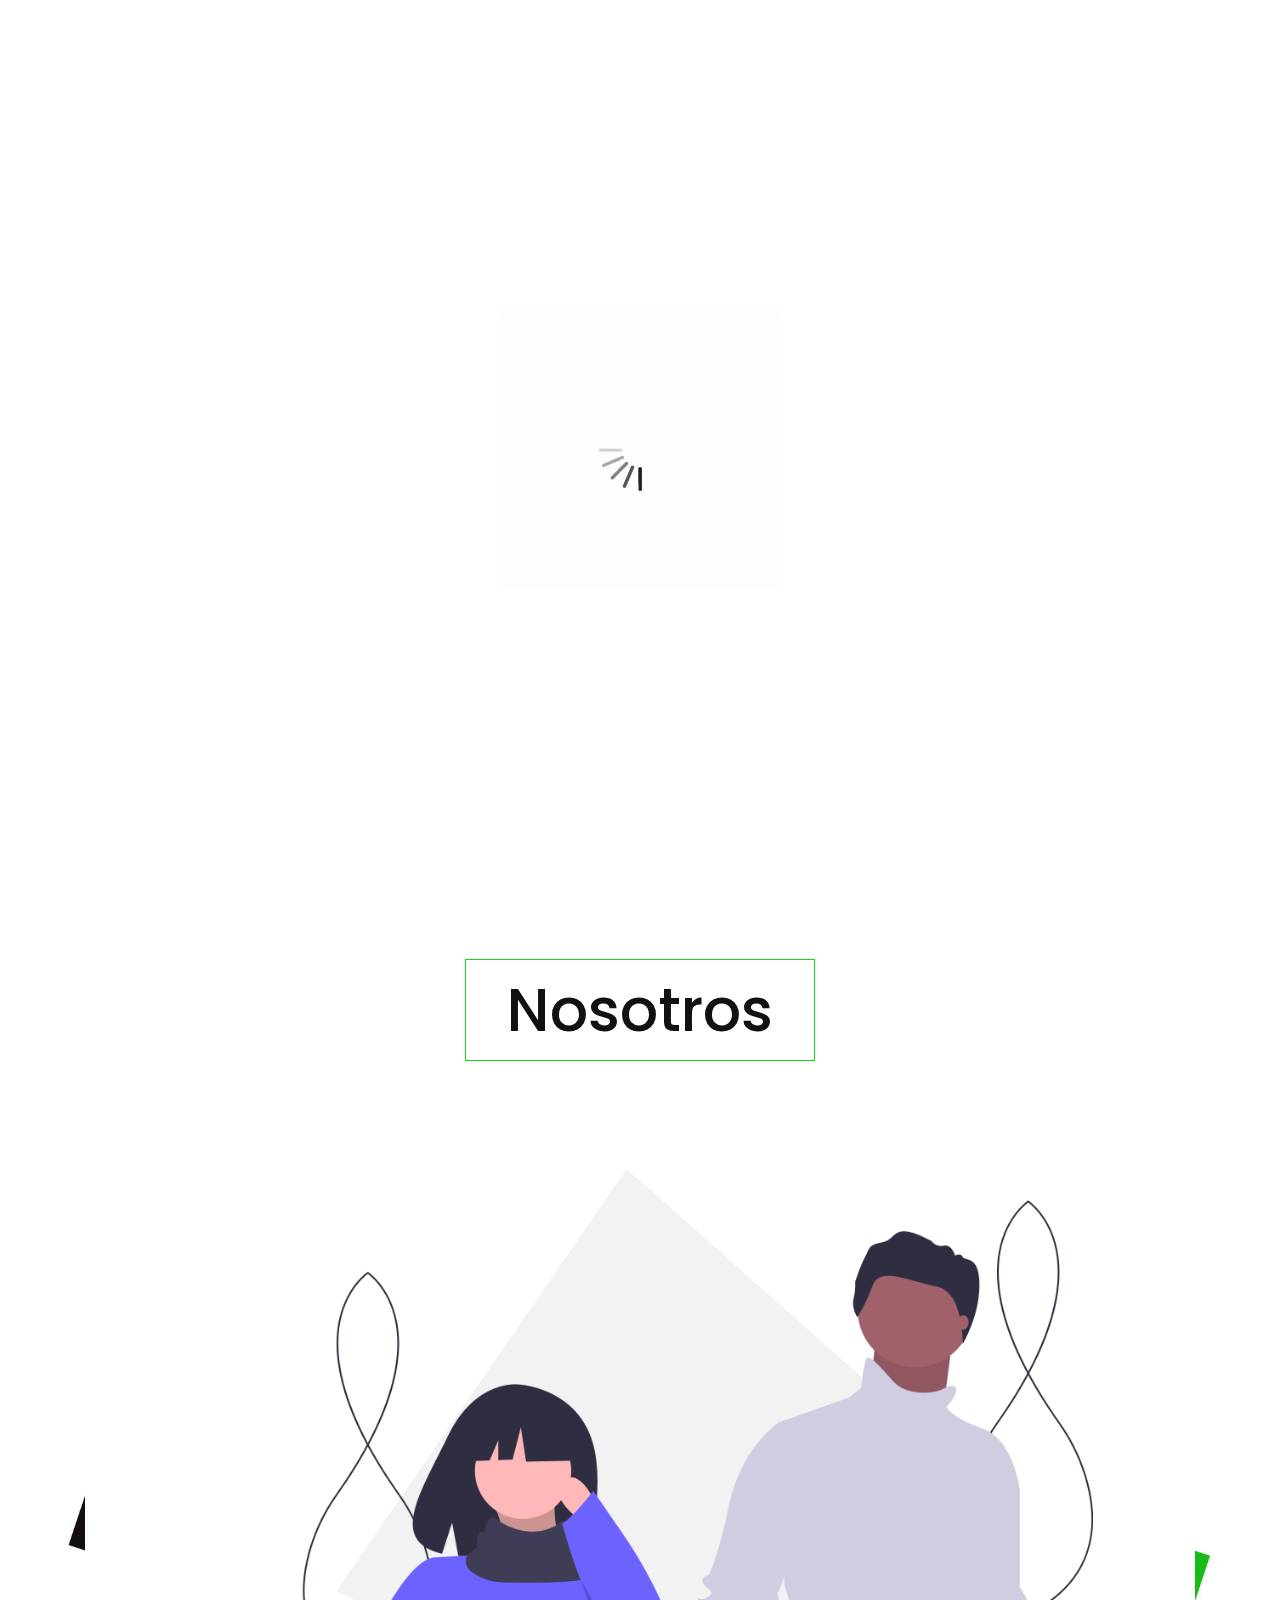
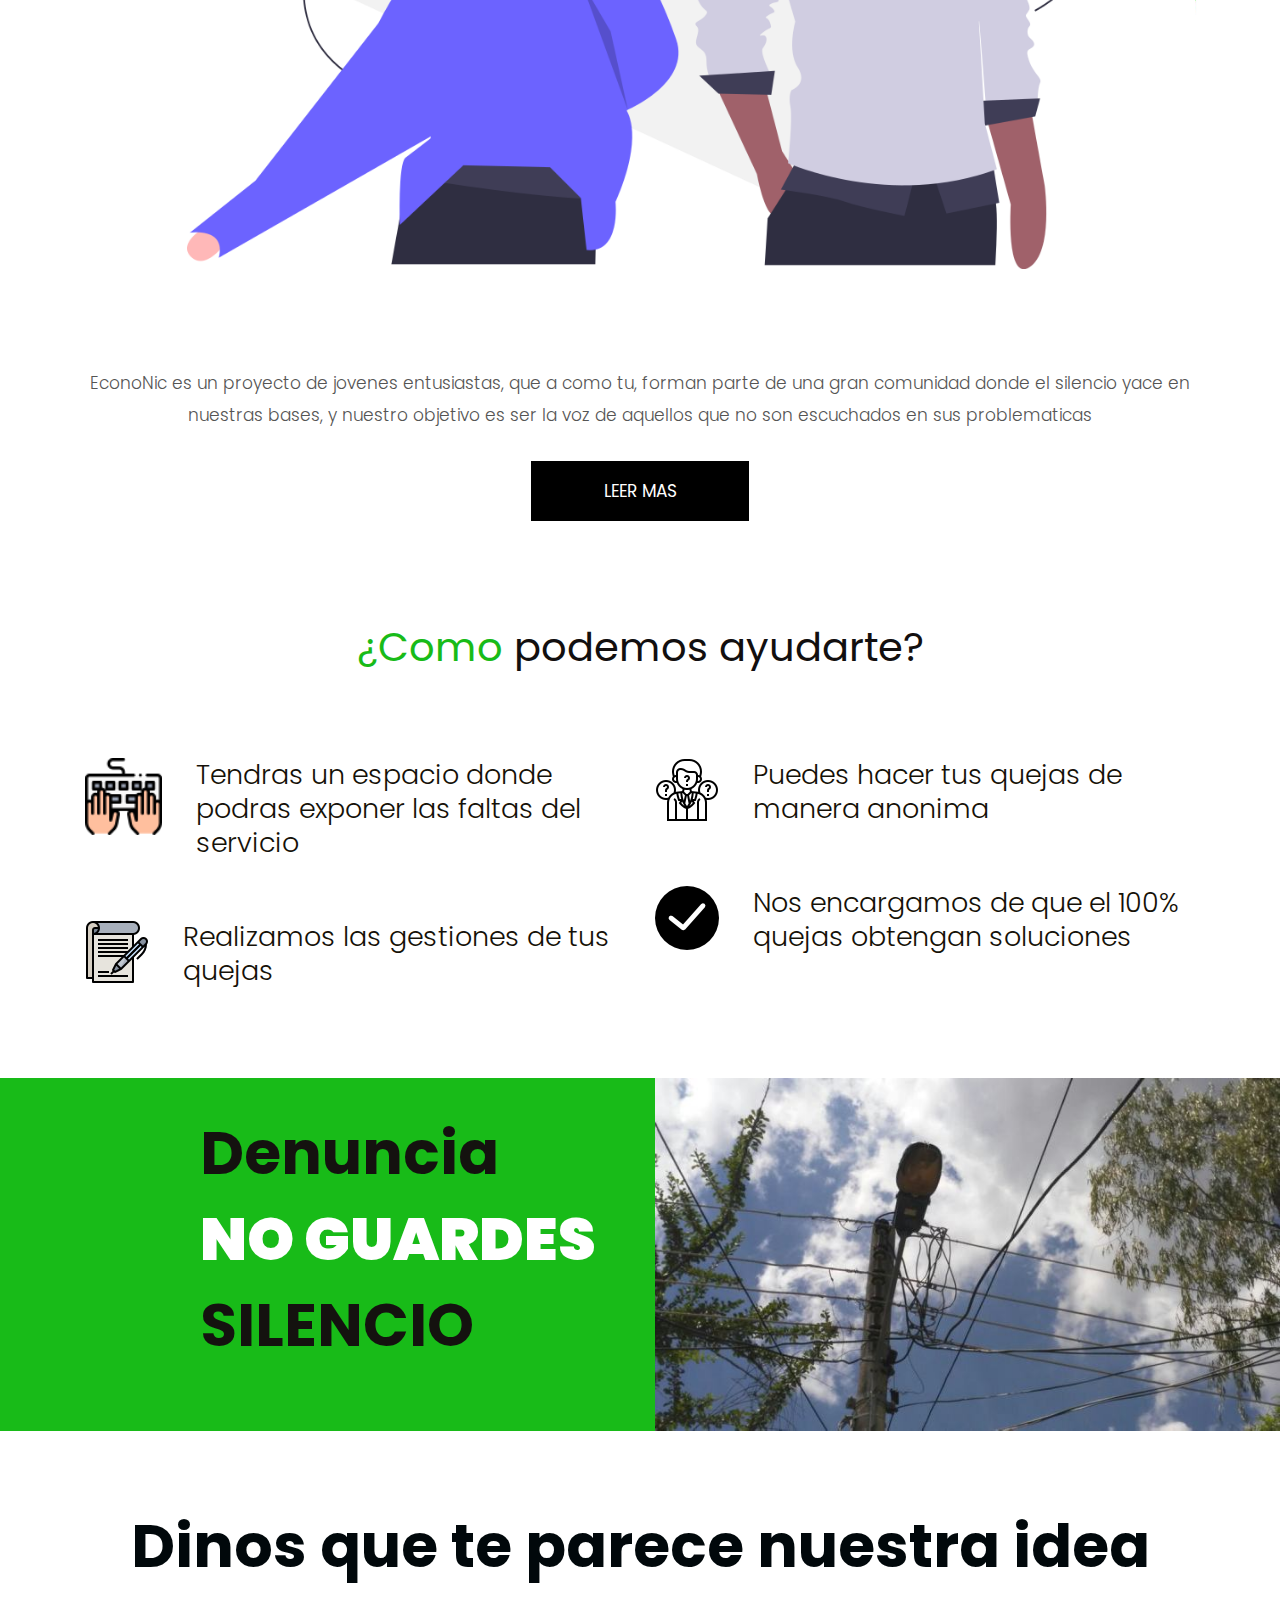
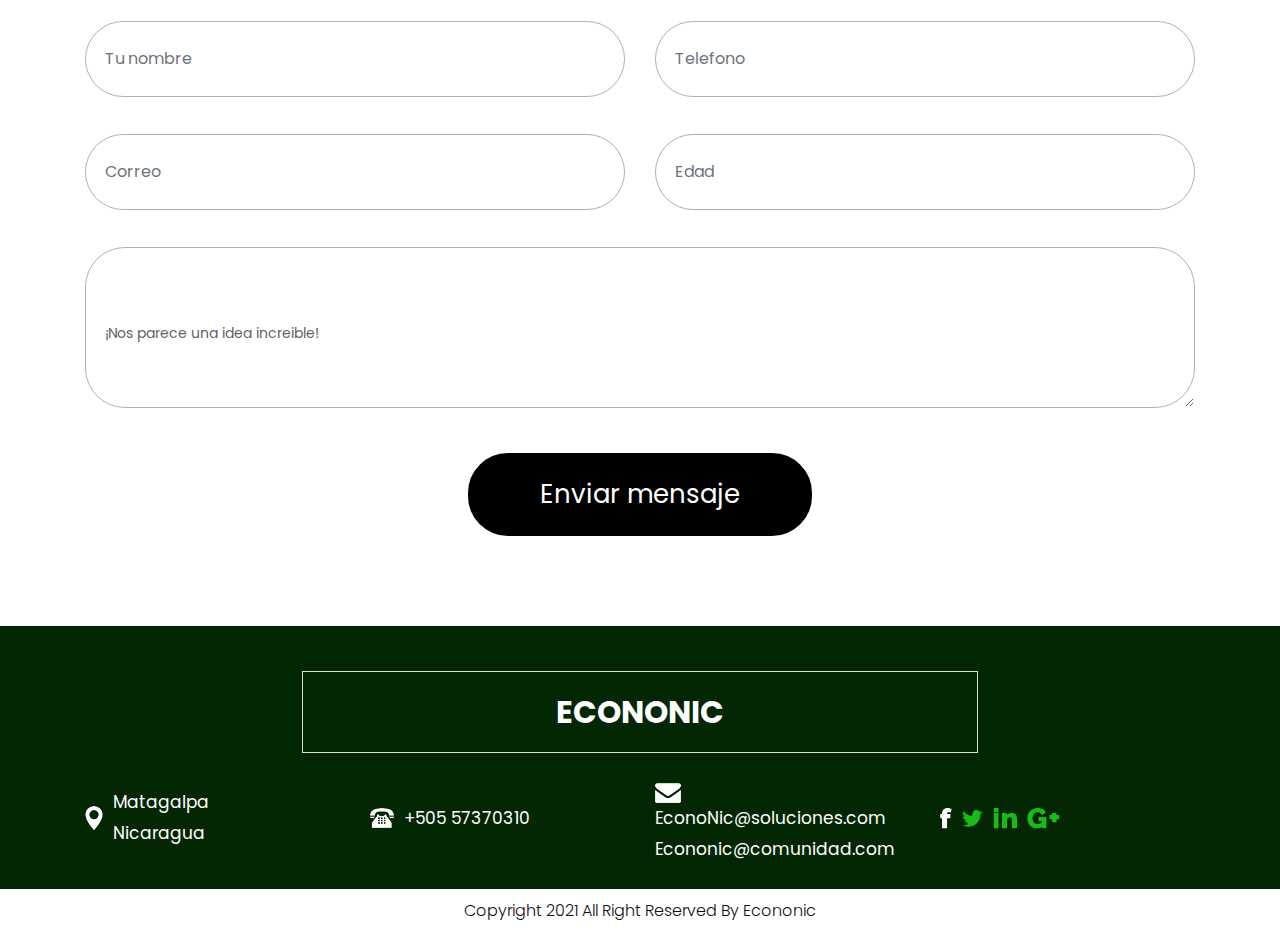
<file: index.html>
<!DOCTYPE html>
<html lang="en">

<head>
    <!-- basic -->
    <meta charset="utf-8">
    <meta http-equiv="X-UA-Compatible" content="IE=edge">
    <!-- mobile metas -->
    <meta name="viewport" content="width=device-width, initial-scale=1">
    <meta name="viewport" content="initial-scale=1, maximum-scale=1">
    <!-- site metas -->
    <title>Pagina principal</title>
    <meta name="keywords" content="">
    <meta name="description" content="">
    <meta name="author" content="">
    <!-- bootstrap css -->
    <link rel="stylesheet" href="css/bootstrap.min.css">
    <!-- style css -->
    <link rel="stylesheet" href="css/style.css">
    <!-- Responsive-->
    <link rel="stylesheet" href="css/responsive.css">
    <!-- fevicon -->
    <link rel="icon" href="images/fevicon.png" type="image/gif" />
    <!-- Scrollbar Custom CSS -->
    <link rel="stylesheet" href="css/jquery.mCustomScrollbar.min.css">
    <!-- Tweaks for older IEs-->
    <!--[if lt IE 9]>
      <script src="https://oss.maxcdn.com/html5shiv/3.7.3/html5shiv.min.js"></script>
      <script src="https://oss.maxcdn.com/respond/1.4.2/respond.min.js"></script><![endif]-->
</head>
<!-- body -->

<body class="main-layout">
    <!-- loader  -->
    <div class="loader_bg">
        <div class="loader"><img src="images/loading.gif" alt="#" /></div>
    </div>
    <!-- end loader -->
    <!-- header -->
    <header>
        <!-- header inner -->
        <div class="header">
            <div class="container">
                <div class="row">
                    <div class="col-xl-3 col-lg-3 col-md-3 col-sm-3 col logo_section">
                        <div class="full">
                            <div class="center-desk">
                                <div class="logo"> <a href="index.html"><img src="images/logo3.png" alt="#"></a> </div>
                            </div>
                        </div>
                    </div>
                    <div class="col-xl-9 col-lg-9 col-md-9 col-sm-9">
                        <div class="menu-area">
                            <div class="limit-box">
                                <nav class="main-menu">
                                    <ul class="menu-area-main">
                                        <li class="active"> <a href="index.html">Inicio</a> </li>
                                        <li> <a href="aboutus.html">Nosotros</a> </li>
                                      
                                        <li> <a href="contact.html">Inicia una queja</a> </li>
                                        <li class="mean-last"> <a href="#"><img src="images/search_icon.png" alt="#" /></a> </li>
                                        <li class="mean-last"> <a href="#"><img src="images/top-icon.png" alt="#" /></a> </li>
                                    </ul>
                                </nav>
                            </div>
                        </div>
                    </div>
                </div>
            </div>
        </div>
        <!-- end header inner -->
    </header>
    <!-- end header -->
    <section class="slider_section">
        <div id="myCarousel" class="carousel slide banner-main" data-ride="carousel">
            <ol class="carousel-indicators">
                <li data-target="#myCarousel" data-slide-to="0" class="active"></li>
                <li data-target="#myCarousel" data-slide-to="1"></li>
                <li data-target="#myCarousel" data-slide-to="2"></li>
            </ol>
            <div class="carousel-inner">
                <div class="carousel-item active">
                    <img class="first-slide" src="images/test.jpg" alt="First slide" width="100%">
                    <div class="container">
                        <div class="carousel-caption relative">
                            <h1>¡Que bueno que llegaste! <br><strong class="cur">Bienvenido a EconoNic</strong></h1>
                            <span style="color: #fff;">¡Juntos haremos que tu voz se haga oir!</span>
                            <p style="color:#fff;">Sabemos que estas cansado en las anomalias en el servicio de Diss norte <br>Estamos aqui para apoyarte en todo lo que necesites en tus gestiones<br>¡CONFIA EN NOSOTROS!</p>
                            <div class="button_section"> <a class="main_bt" href="contact.html">Realiza una queja</a> </div>
                        </div>
                    </div>
                </div>
              <!--   <div class="carousel-item">
                    <img class="second-slide" src="images/test2.jpg" alt="Second slide" width="100%">
                    <div class="container">
                        <div class="carousel-caption relative">
                            <h1>¡Hola!<br><strong class="cur"></strong></h1>
                            <span>And I can help you lose weight fast and safety</span>
                            <p>Cuentanos tus problemas, nosotros gestionaremos tus soluciones<br>has been the industry's standard dummy text ever since the 1500s, when an unknown<br> printer took a galley</p>
                            <div class="button_section"> <a class="main_bt" href="#">Contact us</a> <a class="main_bt" href="#">Click Here</a> </div>
                        </div>
                    </div>
                </div> -->
                
            </div>
            <a class="carousel-control-prev" href="#myCarousel" role="button" data-slide="prev">
          <span class="carousel-control-prev-icon" aria-hidden="true"></span>
          <span class="sr-only">Previous</span>
        </a>
            <a class="carousel-control-next" href="#myCarousel" role="button" data-slide="next">
          <span class="carousel-control-next-icon" aria-hidden="true"></span>
          <span class="sr-only">Next</span>
        </a>
        </div>

    </section>

    <!-- about -->
    <div class="about">
        <div class="container">
            <div class="row">
                <div class="col-md-4 offset-md-4">
                    <div class="aboutheading">
                        <h2>Nosotros</h2>
                    </div>
                </div>
            </div>
            <div class="row">
                <div class="col-md-12">
                    <div class="aboutimg">
                        <figure><img src="images/people.png" alt="img" /></figure>
                        <p>EconoNic es un proyecto de jovenes entusiastas, que a como tu, forman parte de una gran comunidad donde el silencio yace en nuestras bases, y nuestro objetivo es ser la voz de aquellos que no son escuchados en sus problematicas</p>
                        <a href="aboutus.html">Leer mas</a>
                    </div>
                </div>
            </div>
        </div>
    </div>



    <!-- end about -->
    <!-- Coach -->
    <div class="Coach">
        <div class="container">
            <div class="row">
                <div class="col-md-12">
                    <div class="titlepage">
                        <h2>¿Como <strong class="need">podemos ayudarte?</strong></h2>
                        <span></span> </div>
                </div>
            </div>
            <div class="row">
                <div class="col-xl-6 col-lg-6 col-md-6 col-sm-12">
                    <div class="row">
                        <div class="col-md-12 ">
                            <div class="tow-box ">
                                <i><img src="images/keyboard.png" alt="img" width="77px" height="78px"/></i>
                                <p>Tendras un espacio donde podras exponer las faltas del servicio </p>
                            </div>
                        </div>
                        <div class="col-md-12">
                            <div class="tow-box mrgn-top">
                                <i><img src="images/contract.png" alt="img"/></i>
                                <p>Realizamos las gestiones de tus quejas</p>
                            </div>
                        </div>
                    </div>
                </div>
                <div class="col-xl-6 col-lg-6 col-md-6 col-sm-12">
                    <div class="row">
                        <div class="col-md-12 pnd-top">
                            <div class="tow-box ">
                                <i><img src="images/anonymity.png" alt="img"/></i>
                                <p>Puedes hacer tus quejas de manera anonima</p>
                            </div>
                        </div>
                        <div class="col-md-12">
                            <div class="tow-box mrgn-top">
                                <i><img src="images/success.png" alt="img"/></i>
                                <p>Nos encargamos de que el 100% quejas obtengan soluciones </p>
                            </div>
                        </div>
                    </div>
                </div>
              
            </div>
        </div>
    </div>
    <!-- end Currency -->
    <!--service -->
    <div class="get_infor green_bg">
        <div class="container-fluid">
            <div class="row">
                <div class="col-lg-6">
                    <div class="get ">
                        <h2>Denuncia<br><strong class="white">
            NO GUARDES</strong> SILENCIO
                        </h2>
                        
                    </div>
                </div>
                <div class="col-lg-6 pdn-right">
                    <div class="guaranteed">
                        <figure><img src="images/alumbrado_publico.jpg"></figure>
                    </div>
                </div>
            </div>
        </div>
    </div>
    <!-- end service -->


    <!-- state abouts -->

    <div class="Contact">
        <div class="container">
            <div class="row">
                <div class="col-md-12">
                    <div class="titlepage3">
                        <h2>Dinos que te parece nuestra idea</h2>
                    </div>
                </div>
            </div>
            <div class="row">
                <div class="col-xl-12 col-lg-12 col-md-12 col-sm-12">
                    <form>
                        <div class="row">
                            <div class="col-xl-6 col-lg-6 col-md-6 col-sm-12">
                                <input class="form-control" placeholder="Tu nombre" type="Your name">
                            </div>
                            <div class="col-xl-6 col-lg-6 col-md-6 col-sm-12">

                                <input class="form-control" placeholder="Telefono" type="Phone">
                            </div>
                            <div class="col-xl-6 col-lg-6 col-md-6 col-sm-12">

                                <input class="form-control" placeholder="Correo" type="Email">
                            </div>
                            <div class="col-xl-6 col-lg-6 col-md-6 col-sm-12">

                                <input class="form-control" placeholder="Edad" type="">
                            </div>
                            <div class="col-xl-12 col-lg-12 col-md-12 col-sm-12">

                                <textarea class="textarea" placeholder="Escribe tu queja aca">¡Nos parece una idea increible!</textarea>
                            </div>
                        </div>
                    </form>
                </div>

                <button class="send-btn">Enviar mensaje</button>
            </div>
        </div>
    </div>

    <!-- footer -->
    <footer>
        <div class="footer">
            <div class="container">
                <div class="row">
                    <div class="col-xl-12 col-lg-12 col-md-12 col-sm-12">
                        <div class="JJcoach">
                            <h3>EconoNic <strong class="coa"> </strong></h3>
                        </div>

                    </div>


                </div>
                <div class="row pdn-top-30">
                    <div class="col-xl-3 col-lg-3 col-md-3 col-sm-12">
                        <ul class="location_icon">
                            <li> <img src="icon/location.png"> <span>Matagalpa<br>Nicaragua</span></li>


                        </ul>
                    </div>
                    <div class="col-xl-3 col-lg-3 col-md-3 col-sm-12">
                        <ul class="location_icon">
                            <li> <img src="icon/tellephone.png"><span>+505 57370310<br></span></li>
                        </ul>
                    </div>
                    <div class="col-xl-3 col-lg-3 col-md-3 col-sm-12">
                        <ul class="location_icon">
                            <li> <img src="icon/email.png"><span>EconoNic@soluciones.com<br>Econonic@comunidad.com<span></li>
                        </ul>
                    </div>
                    <div class="col-xl-3 col-lg-3 col-md-3 col-sm-12">
                        <ul class="location_icon">
                            <li> <a href="#"><img src="icon/facebook.png"></a></li>
                            <li> <a href="#"><img src="icon/Twitter.png"></a></li>
                            <li> <a href="#"><img src="icon/linkedin.png"></a></li>
                            <li> <a href="#"><img src="icon/google+.png"></a></li>
                        </ul>
                    </div>
                </div>
            </div>
        </div>
        <div class="copyright">
            <div class="container">
                <p>Copyright 2021 All Right Reserved By <a href="https://html.design/">Econonic</a></p>
            </div>
        </div>
    </footer>
    <!-- end footer -->
    <!-- Javascript files-->
    <script src="js/jquery.min.js"></script>
    <script src="js/popper.min.js"></script>
    <script src="js/bootstrap.bundle.min.js"></script>
    <script src="js/jquery-3.0.0.min.js"></script>
    <script src="js/plugin.js"></script>

    <!-- sidebar -->
    <script src="js/jquery.mCustomScrollbar.concat.min.js"></script>
    <script src="js/custom.js"></script>
</body>

</html>
</file>
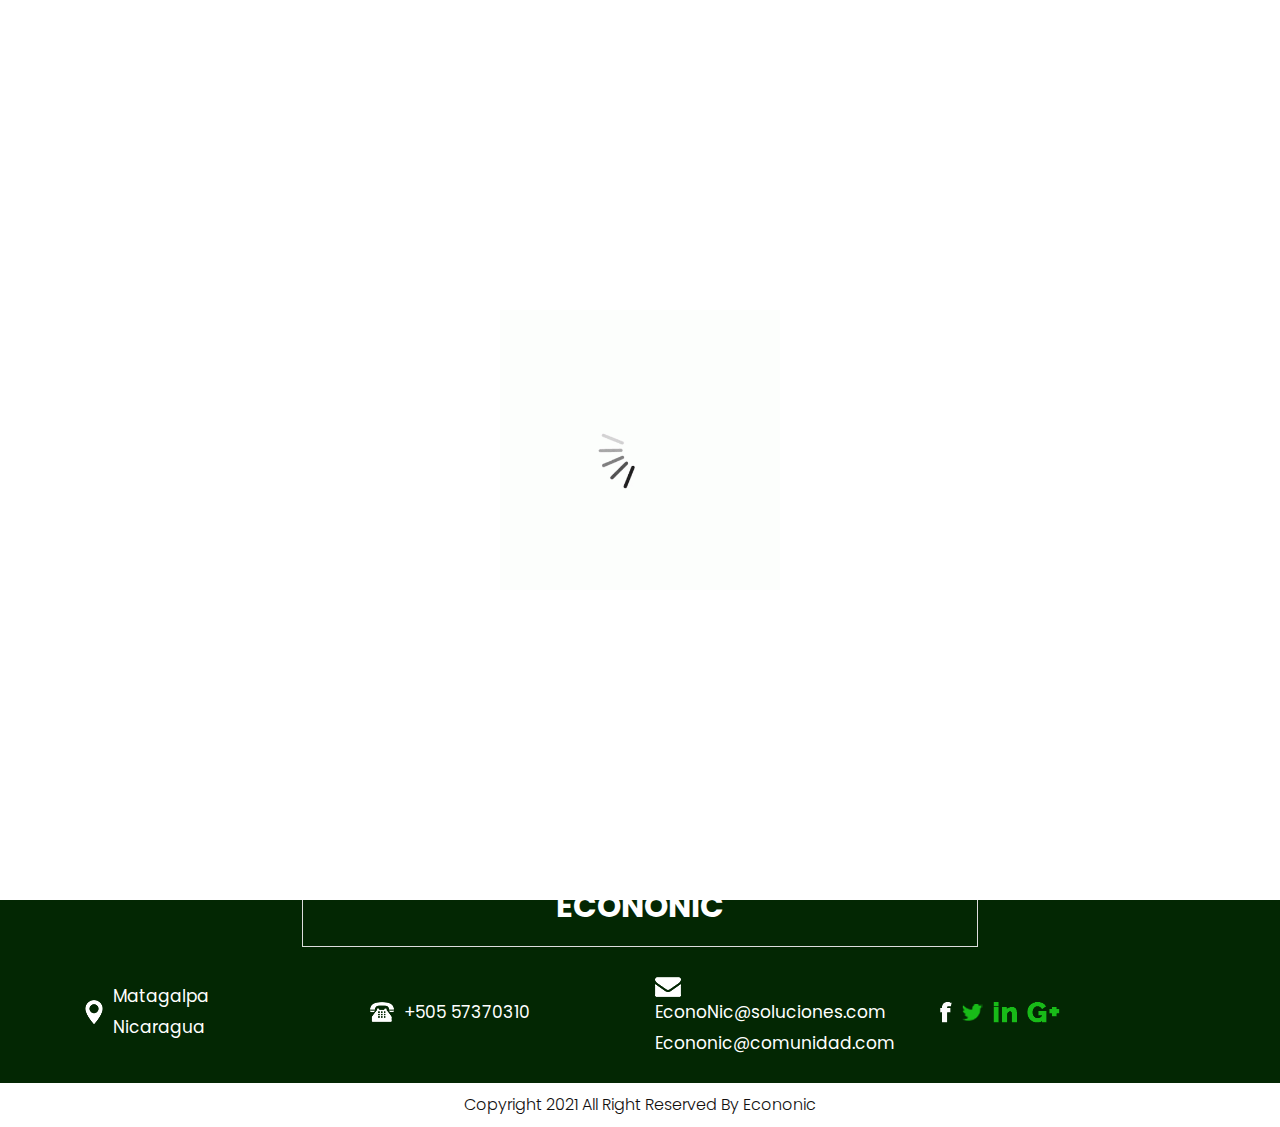
<file: aboutus.html>
<!DOCTYPE html>
<html lang="en">
<head>
<!-- basic -->
<meta charset="utf-8">
<meta http-equiv="X-UA-Compatible" content="IE=edge">
<!-- mobile metas -->
<meta name="viewport" content="width=device-width, initial-scale=1">
<meta name="viewport" content="initial-scale=1, maximum-scale=1">
<!-- site metas -->
<title>Nosotros</title>
<meta name="keywords" content="">
<meta name="description" content="">
<meta name="author" content="">
<!-- bootstrap css -->
<link rel="stylesheet" href="css/bootstrap.min.css">
<!-- style css -->
<link rel="stylesheet" href="css/style.css">
<!-- Responsive-->
<link rel="stylesheet" href="css/responsive.css">
<!-- fevicon -->
<link rel="icon" href="images/fevicon.png" type="image/gif" />
<!-- Scrollbar Custom CSS -->
<link rel="stylesheet" href="css/jquery.mCustomScrollbar.min.css">
<!-- Tweaks for older IEs-->
<!--[if lt IE 9]>
      <script src="https://oss.maxcdn.com/html5shiv/3.7.3/html5shiv.min.js"></script>
      <script src="https://oss.maxcdn.com/respond/1.4.2/respond.min.js"></script><![endif]-->
</head>
<!-- body -->
<body class="main-layout inner_page about_page">
<!-- loader  -->
<div class="loader_bg">
  <div class="loader"><img src="images/loading.gif" alt="#" /></div>
</div>
<!-- end loader --> 
<!-- header -->
<header> 
  <!-- header inner -->
  <div class="header">
  <div class="container">
    <div class="row">
      <div class="col-xl-3 col-lg-3 col-md-3 col-sm-3 col logo_section">
        <div class="full">
          <div class="center-desk">
            <div class="logo"> <a href="index.html"><img src="images/logo3.png" alt="#"></a> </div>
          </div>
        </div>
      </div>
      <div class="col-xl-9 col-lg-9 col-md-9 col-sm-9">
        <div class="menu-area">
          <div class="limit-box">
            <nav class="main-menu">
              <ul class="menu-area-main">
                <li > <a href="index.html">Inicio</a> </li>
                <li class="active"> <a href="aboutus.html">Nosotros</a> </li>
               
                <li> <a href="contact.html">Inicia una queja</a> </li>
                <li class="mean-last"> <a href="#"><img src="images/search_icon.png" alt="#" /></a> </li>
                <li class="mean-last"> <a href="#"><img src="images/top-icon.png" alt="#" /></a> </li>
              </ul>
            </nav>
          </div>
        </div>
      </div>
    </div>
  </div>
  </div>
  <!-- end header inner --> 
</header>
<!-- end header -->
<div class="about-bg">
  <div class="container">
    <div class="row">
       <div class="col-xl-12 col-lg-12 col-md-12 col-sm-12">
        <div class="abouttitle">
         <h2>¿Como actuamos despues de recibir tus quejas?</h2>
       </div>
       </div>
    </div>
  </div>
</div>

<!-- about -->
<div class="about">
  <div class="container">
    
    <div class="row">
       <div class="col-xl-6 col-lg-6 col-md-12 col-sm-12">
        <div class="aboutimg">
          
          <p> Luego de recibir tus quejas, un grupo dedicado a la lectura de las mismas, evalua el nivel de impacto de las mismas y automaticamente crea una bitacora con tus registros. Luego se dirigen a las entidades pertinenentes para su pronta resolucion
          </p>
         
        </div>
      </div>
      <div class="col-xl-6 col-lg-6 col-md-12 col-sm-12">
        <div class="aboutimg">
          <figure><img src="images/work.png" alt="img" width="100%"/></figure>
        </div>
      </div>
    </div>
  </div>
</div>



<!-- end about -->


<!-- footer -->
<footer>
  <div class="footer">
      <div class="container">
          <div class="row">
              <div class="col-xl-12 col-lg-12 col-md-12 col-sm-12">
                  <div class="JJcoach">
                      <h3>EconoNic <strong class="coa"> </strong></h3>
                  </div>

              </div>


          </div>
          <div class="row pdn-top-30">
              <div class="col-xl-3 col-lg-3 col-md-3 col-sm-12">
                  <ul class="location_icon">
                      <li> <img src="icon/location.png"> <span>Matagalpa<br>Nicaragua</span></li>


                  </ul>
              </div>
              <div class="col-xl-3 col-lg-3 col-md-3 col-sm-12">
                  <ul class="location_icon">
                      <li> <img src="icon/tellephone.png"><span>+505 57370310<br></span></li>
                  </ul>
              </div>
              <div class="col-xl-3 col-lg-3 col-md-3 col-sm-12">
                  <ul class="location_icon">
                      <li> <img src="icon/email.png"><span>EconoNic@soluciones.com<br>Econonic@comunidad.com<span></li>
                  </ul>
              </div>
              <div class="col-xl-3 col-lg-3 col-md-3 col-sm-12">
                  <ul class="location_icon">
                      <li> <a href="#"><img src="icon/facebook.png"></a></li>
                      <li> <a href="#"><img src="icon/Twitter.png"></a></li>
                      <li> <a href="#"><img src="icon/linkedin.png"></a></li>
                      <li> <a href="#"><img src="icon/google+.png"></a></li>
                  </ul>
              </div>
          </div>
      </div>
  </div>
  <div class="copyright">
      <div class="container">
          <p>Copyright 2021 All Right Reserved By <a href="https://html.design/">Econonic</a></p>
      </div>
  </div>
</footer>
<!-- end footer --> 
<!-- Javascript files--> 
<script src="js/jquery.min.js"></script> 
<script src="js/popper.min.js"></script> 
<script src="js/bootstrap.bundle.min.js"></script> 
<script src="js/jquery-3.0.0.min.js"></script> 
<script src="js/plugin.js"></script> 

<!-- sidebar --> 
<script src="js/jquery.mCustomScrollbar.concat.min.js"></script> 
<script src="js/custom.js"></script>
</body>
</html>
</file>
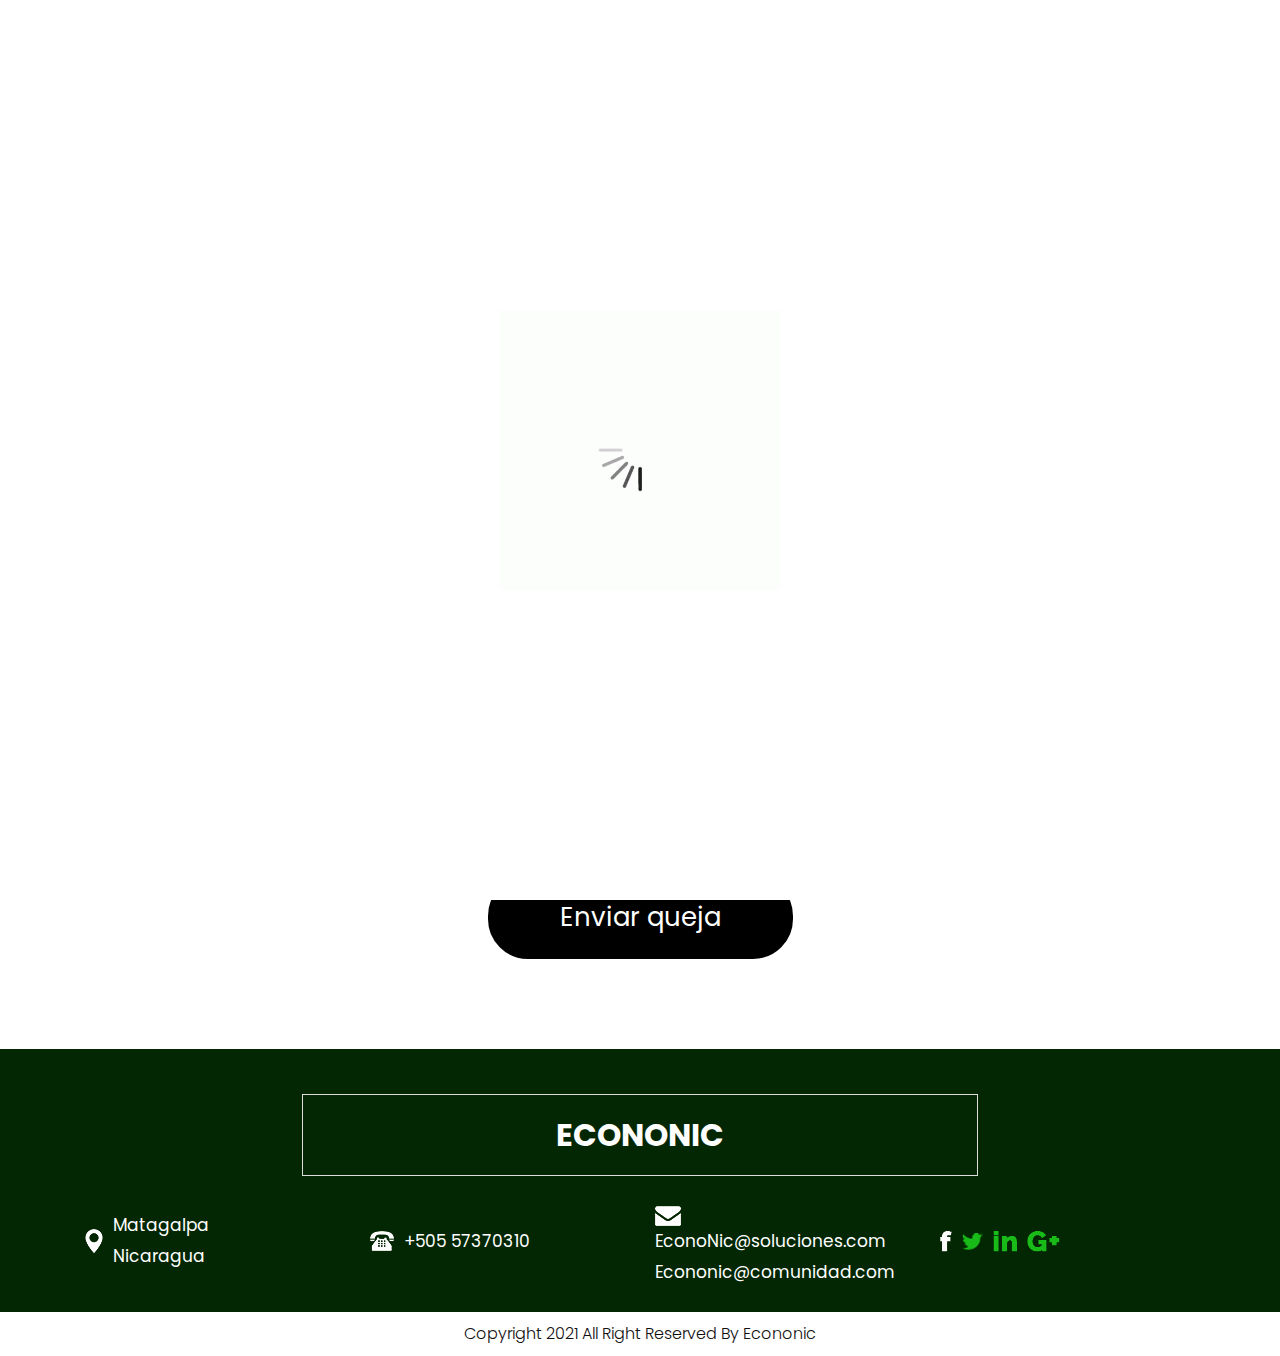
<file: contact.html>
<!DOCTYPE html>
<html lang="en">

<head>
    <!-- basic -->
    <meta charset="utf-8">
    <meta http-equiv="X-UA-Compatible" content="IE=edge">
    <!-- mobile metas -->
    <meta name="viewport" content="width=device-width, initial-scale=1">
    <meta name="viewport" content="initial-scale=1, maximum-scale=1">
    <!-- site metas -->
    <title>Quejas</title>
    <meta name="keywords" content="">
    <meta name="description" content="">
    <meta name="author" content="">
    <!-- bootstrap css -->
    <link rel="stylesheet" href="css/bootstrap.min.css">
    <!-- style css -->
    <link rel="stylesheet" href="css/style.css">
    <!-- Responsive-->
    <link rel="stylesheet" href="css/responsive.css">
    <!-- fevicon -->
    <link rel="icon" href="images/fevicon.png" type="image/gif" />
    <!-- Scrollbar Custom CSS -->
    <link rel="stylesheet" href="css/jquery.mCustomScrollbar.min.css">
    <!-- Tweaks for older IEs-->
    <!--[if lt IE 9]>
      <script src="https://oss.maxcdn.com/html5shiv/3.7.3/html5shiv.min.js"></script>
      <script src="https://oss.maxcdn.com/respond/1.4.2/respond.min.js"></script><![endif]-->
</head>
<!-- body -->

<body class="main-layout">
    <!-- loader  -->
    <div class="loader_bg">
        <div class="loader"><img src="images/loading.gif" alt="#" /></div>
    </div>
    <!-- end loader -->
    <!-- header -->
    <header>
        <!-- header inner -->
        <div class="header">
            <div class="container">
                <div class="row">
                    <div class="col-xl-3 col-lg-3 col-md-3 col-sm-3 col logo_section">
                        <div class="full">
                            <div class="center-desk">
                                <div class="logo"> <a href="index.html"><img src="images/logo3.png" alt="#"></a> </div>
                            </div>
                        </div>
                    </div>
                    <div class="col-xl-9 col-lg-9 col-md-9 col-sm-9">
                        <div class="menu-area">
                            <div class="limit-box">
                                <nav class="main-menu">
                                    <ul class="menu-area-main">
                                        <li> <a href="index.html ">Inicio</a> </li>
                <li> <a href="aboutus.html ">Nosotros</a> </li>
              
                <li class="active "> <a href="contact.html ">inicia una queja</a> </li>
                <li class="mean-last "> <a href="# "><img src="images/search_icon.png " alt="# " /></a> </li>
                <li class="mean-last "> <a href="# "><img src="images/top-icon.png " alt="# " /></a> </li>
              </ul>
            </nav>
          </div>
        </div>
      </div>
    </div>
  </div>
  </div>
  <!-- end header inner --> 
</header>
<!-- end header -->
<div class="Contact-bg ">
  <div class="container ">
    <div class="row ">
       <div class="col-xl-12 col-lg-12 col-md-12 col-sm-12 ">
        <div class="abouttitle ">
         <h2>Ingresa los datos correspondientes  a cada casilla</h2>
       </div>
       </div>
    </div>
  </div>
</div>

<div class="Contact ">
  <div class="container ">
    
    <div class="row ">
      <div class="col-xl-12 col-lg-12 col-md-12 col-sm-12 ">
        <form>
          <div class="row ">
          <div class="col-xl-12 col-lg-12 col-md-6 col-sm-12 ">
            <div class="form-group">
              <select class="combobox form-control" name="">
                <option value="" selected="selected">Seleciona la naturaleza del problema</option>
                <option value="">Desconexion</option>
                <option value="">Alumbrado publico</option>
                <option value="">Conexiones ilegales</option>
                <option value="">Facturacion alterada</option>
            </select>
            </div>
        </div>
        
        <div class="col-xl-12 col-lg-12 col-md-6 col-sm-12 ">
          <input class="form-control " placeholder="Ingresa tu numero NIS " type="">
        </div>
        <div class="col-xl-12 col-lg-12 col-md-12 col-sm-12 ">
          <textarea class="textarea " placeholder="Message " >Message</textarea>
        </div>
        </div>
        </form>
      </div>
      
      <button class="send-btn ">Enviar queja</button>
    </div>
  </div>
</div>

<!-- footer -->
<footer>
  <div class="footer">
      <div class="container">
          <div class="row">
              <div class="col-xl-12 col-lg-12 col-md-12 col-sm-12">
                  <div class="JJcoach">
                      <h3>EconoNic <strong class="coa"> </strong></h3>
                  </div>

              </div>


          </div>
          <div class="row pdn-top-30">
              <div class="col-xl-3 col-lg-3 col-md-3 col-sm-12">
                  <ul class="location_icon">
                      <li> <img src="icon/location.png"> <span>Matagalpa<br>Nicaragua</span></li>


                  </ul>
              </div>
              <div class="col-xl-3 col-lg-3 col-md-3 col-sm-12">
                  <ul class="location_icon">
                      <li> <img src="icon/tellephone.png"><span>+505 57370310<br></span></li>
                  </ul>
              </div>
              <div class="col-xl-3 col-lg-3 col-md-3 col-sm-12">
                  <ul class="location_icon">
                      <li> <img src="icon/email.png"><span>EconoNic@soluciones.com<br>Econonic@comunidad.com<span></li>
                  </ul>
              </div>
              <div class="col-xl-3 col-lg-3 col-md-3 col-sm-12">
                  <ul class="location_icon">
                      <li> <a href="#"><img src="icon/facebook.png"></a></li>
                      <li> <a href="#"><img src="icon/Twitter.png"></a></li>
                      <li> <a href="#"><img src="icon/linkedin.png"></a></li>
                      <li> <a href="#"><img src="icon/google+.png"></a></li>
                  </ul>
              </div>
          </div>
      </div>
  </div>
  <div class="copyright">
      <div class="container">
          <p>Copyright 2021 All Right Reserved By <a href="https://html.design/">Econonic</a></p>
      </div>
  </div>
</footer>
<!-- end footer --> 
<!-- Javascript files--> 
<script src="js/jquery.min.js "></script> 
<script src="js/popper.min.js "></script> 
<script src="js/bootstrap.bundle.min.js "></script> 
<script src="js/jquery-3.0.0.min.js "></script> 
<script src="js/plugin.js "></script> 

<!-- sidebar --> 
<script src="js/jquery.mCustomScrollbar.concat.min.js "></script> 
<script src="js/custom.js "></script>
</body>
</html>
</file>
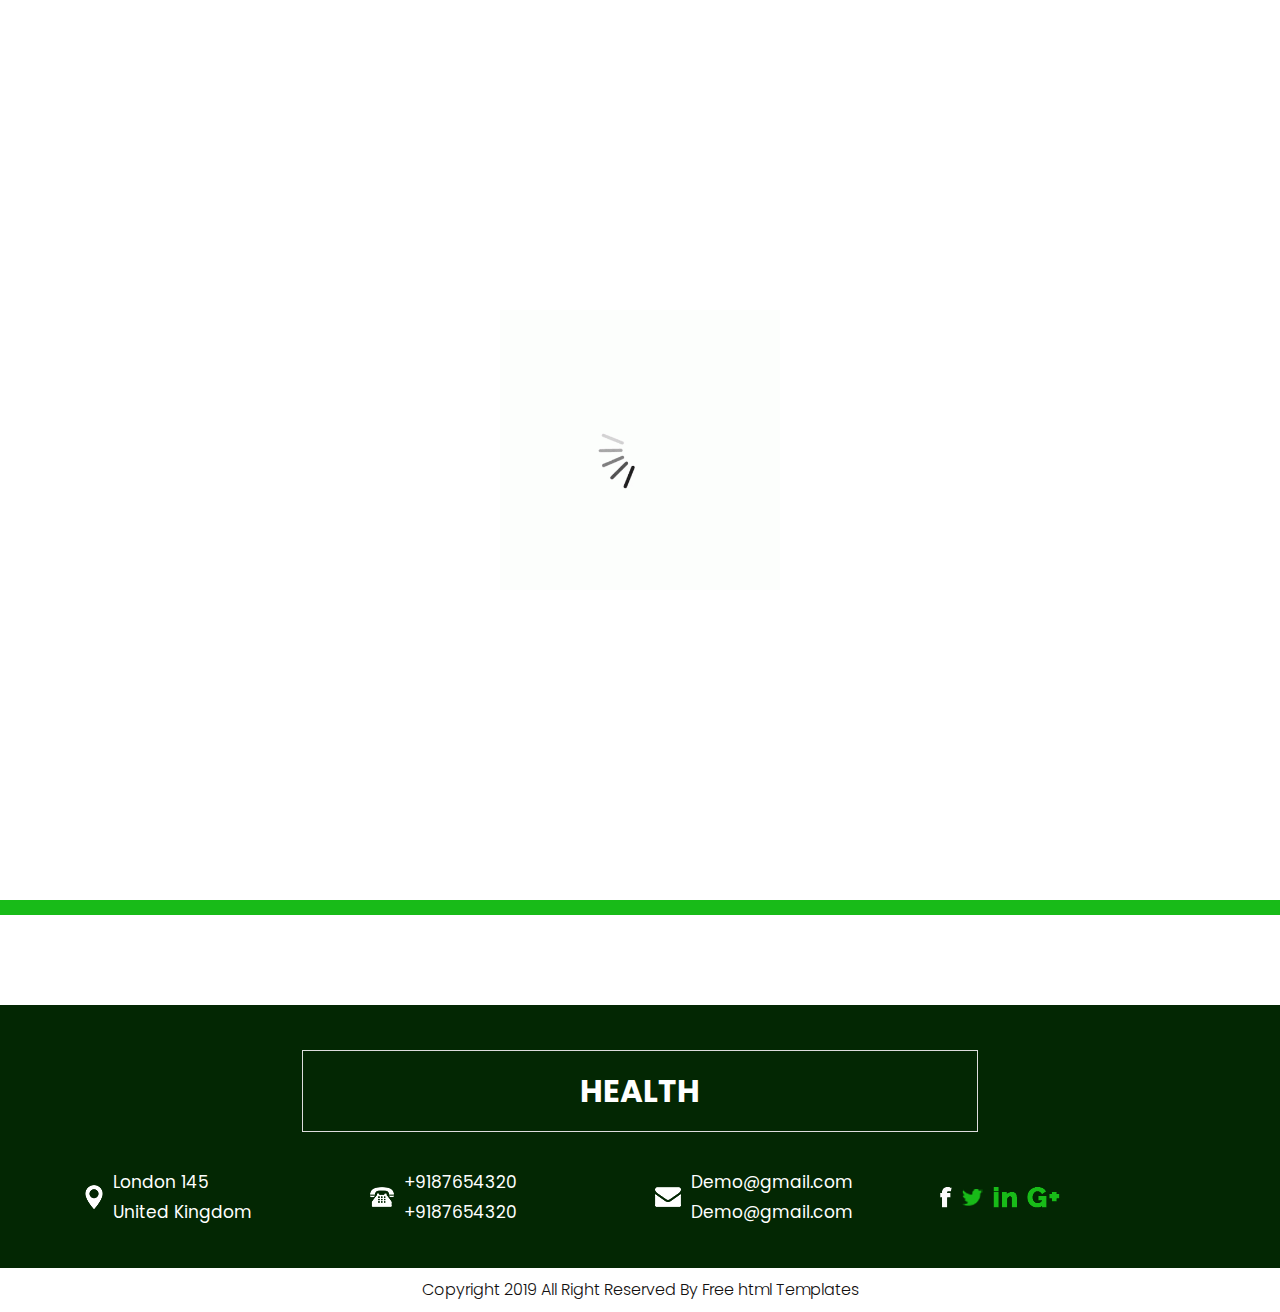
<file: meet.html>
<!DOCTYPE html>
<html lang="en">

<head>
    <!-- basic -->
    <meta charset="utf-8">
    <meta http-equiv="X-UA-Compatible" content="IE=edge">
    <!-- mobile metas -->
    <meta name="viewport" content="width=device-width, initial-scale=1">
    <meta name="viewport" content="initial-scale=1, maximum-scale=1">
    <!-- site metas -->
    <title>jj coach</title>
    <meta name="keywords" content="">
    <meta name="description" content="">
    <meta name="author" content="">
    <!-- bootstrap css -->
    <link rel="stylesheet" href="css/bootstrap.min.css">
    <!-- style css -->
    <link rel="stylesheet" href="css/style.css">
    <!-- Responsive-->
    <link rel="stylesheet" href="css/responsive.css">
    <!-- fevicon -->
    <link rel="icon" href="images/fevicon.png" type="image/gif" />
    <!-- Scrollbar Custom CSS -->
    <link rel="stylesheet" href="css/jquery.mCustomScrollbar.min.css">
    <!-- Tweaks for older IEs-->
    <!--[if lt IE 9]>
      <script src="https://oss.maxcdn.com/html5shiv/3.7.3/html5shiv.min.js"></script>
      <script src="https://oss.maxcdn.com/respond/1.4.2/respond.min.js"></script><![endif]-->
</head>
<!-- body -->

<body class="main-layout inner_page meet_page">
    <!-- loader  -->
    <div class="loader_bg">
        <div class="loader"><img src="images/loading.gif" alt="#" /></div>
    </div>
    <!-- end loader -->
    <!-- header -->
    <header>
        <!-- header inner -->
        <div class="header">
            <div class="container">
                <div class="row">
                    <div class="col-xl-3 col-lg-3 col-md-3 col-sm-3 col logo_section">
                        <div class="full">
                            <div class="center-desk">
                                <div class="logo"> <a href="index.html"><img src="images/logo.jpg" alt="#"></a> </div>
                            </div>
                        </div>
                    </div>
                    <div class="col-xl-9 col-lg-9 col-md-9 col-sm-9">
                        <div class="menu-area">
                            <div class="limit-box">
                                <nav class="main-menu">
                                    <ul class="menu-area-main">
                                        <li> <a href="index.html">Home</a> </li>
                                        <li> <a href="aboutus.html">About us</a> </li>
                                        <li class="active"> <a href="meet.html"> Meet me</a> </li>
                                        <li> <a href="whatwedo.html"> What we do</a> </li>
                                        <li> <a href="contact.html">Contact us</a> </li>
                                        <li> <a href="contact.html">Login </a> </li>
                                        <li class="mean-last"> <a href="#"><img src="images/search_icon.png" alt="#" /></a> </li>
                                        <li class="mean-last"> <a href="#"><img src="images/top-icon.png" alt="#" /></a> </li>
                                    </ul>
                                </nav>
                            </div>
                        </div>
                    </div>
                </div>
            </div>
        </div>
        <!-- end header inner -->
    </header>
    <!-- end header -->


    <div class="meet-me">
        <div class="container">
            <div class="row">
                <div class="col-xl-12 col-lg-12 col-md-12 col-sm-12">
                    <div class="abouttitle">
                        <h2>Meet me</h2>
                    </div>
                </div>
            </div>
        </div>
    </div>





    <!--service -->
    <div class="get_infor green_bg">
        <div class="container-fluid">
            <div class="row">
                <div class="col-lg-6">
                    <div class="get pdntp">
                        <h2><strong class="white">
             MEET ME </strong>
                        </h2>
                        <p>It is a long established fact that a reader will be distracted by the readable content of a page when looking at its layout. The point of using Lorem Ipsum is that it has a more-or-less normal distribution of letters, as opposed
                            to using 'Content here, content here', making it look like readable English. Many desktop publishing packaged by th</p>
                        <a class="started" href="#">Appointment</a>
                    </div>
                </div>
                <div class="col-lg-6 pdn-right">
                    <div class="guaranteed">
                        <figure><img src="images/Request.jpg"></figure>
                    </div>
                </div>
            </div>
        </div>
    </div>
    <!-- end service -->




    <!-- footer -->
    <footer>
        <div class="footer">
            <div class="container">
                <div class="row">
                    <div class="col-xl-12 col-lg-12 col-md-12 col-sm-12">
                        <div class="JJcoach">
                            <h3>Health <strong class="coa"> </strong></h3>
                        </div>

                    </div>


                </div>
                <div class="row pdn-top-30">
                    <div class="col-xl-3 col-lg-3 col-md-3 col-sm-12">
                        <ul class="location_icon">
                            <li> <img src="icon/location.png"> <span>London 145<br>United Kingdom</span></li>


                        </ul>
                    </div>
                    <div class="col-xl-3 col-lg-3 col-md-3 col-sm-12">
                        <ul class="location_icon">
                            <li> <img src="icon/tellephone.png"><span>+9187654320<br>+9187654320</span></li>
                        </ul>
                    </div>
                    <div class="col-xl-3 col-lg-3 col-md-3 col-sm-12">
                        <ul class="location_icon">
                            <li> <img src="icon/email.png"><span>Demo@gmail.com<br>Demo@gmail.com</span></li>
                        </ul>
                    </div>
                    <div class="col-xl-3 col-lg-3 col-md-3 col-sm-12">
                        <ul class="location_icon">
                            <li> <a href="#"><img src="icon/facebook.png"></a></li>
                            <li> <a href="#"><img src="icon/Twitter.png"></a></li>
                            <li> <a href="#"><img src="icon/linkedin.png"></a></li>
                            <li> <a href="#"><img src="icon/google+.png"></a></li>
                        </ul>
                    </div>
                </div>
            </div>
        </div>
        <div class="copyright">
            <div class="container">
                <p>Copyright 2019 All Right Reserved By <a href="https://html.design/">Free html Templates</a></p>
            </div>
        </div>
    </footer>
    <!-- end footer -->
    <!-- Javascript files-->
    <script src="js/jquery.min.js"></script>
    <script src="js/popper.min.js"></script>
    <script src="js/bootstrap.bundle.min.js"></script>
    <script src="js/jquery-3.0.0.min.js"></script>
    <script src="js/plugin.js"></script>

    <!-- sidebar -->
    <script src="js/jquery.mCustomScrollbar.concat.min.js"></script>
    <script src="js/custom.js"></script>
</body>

</html>
</file>
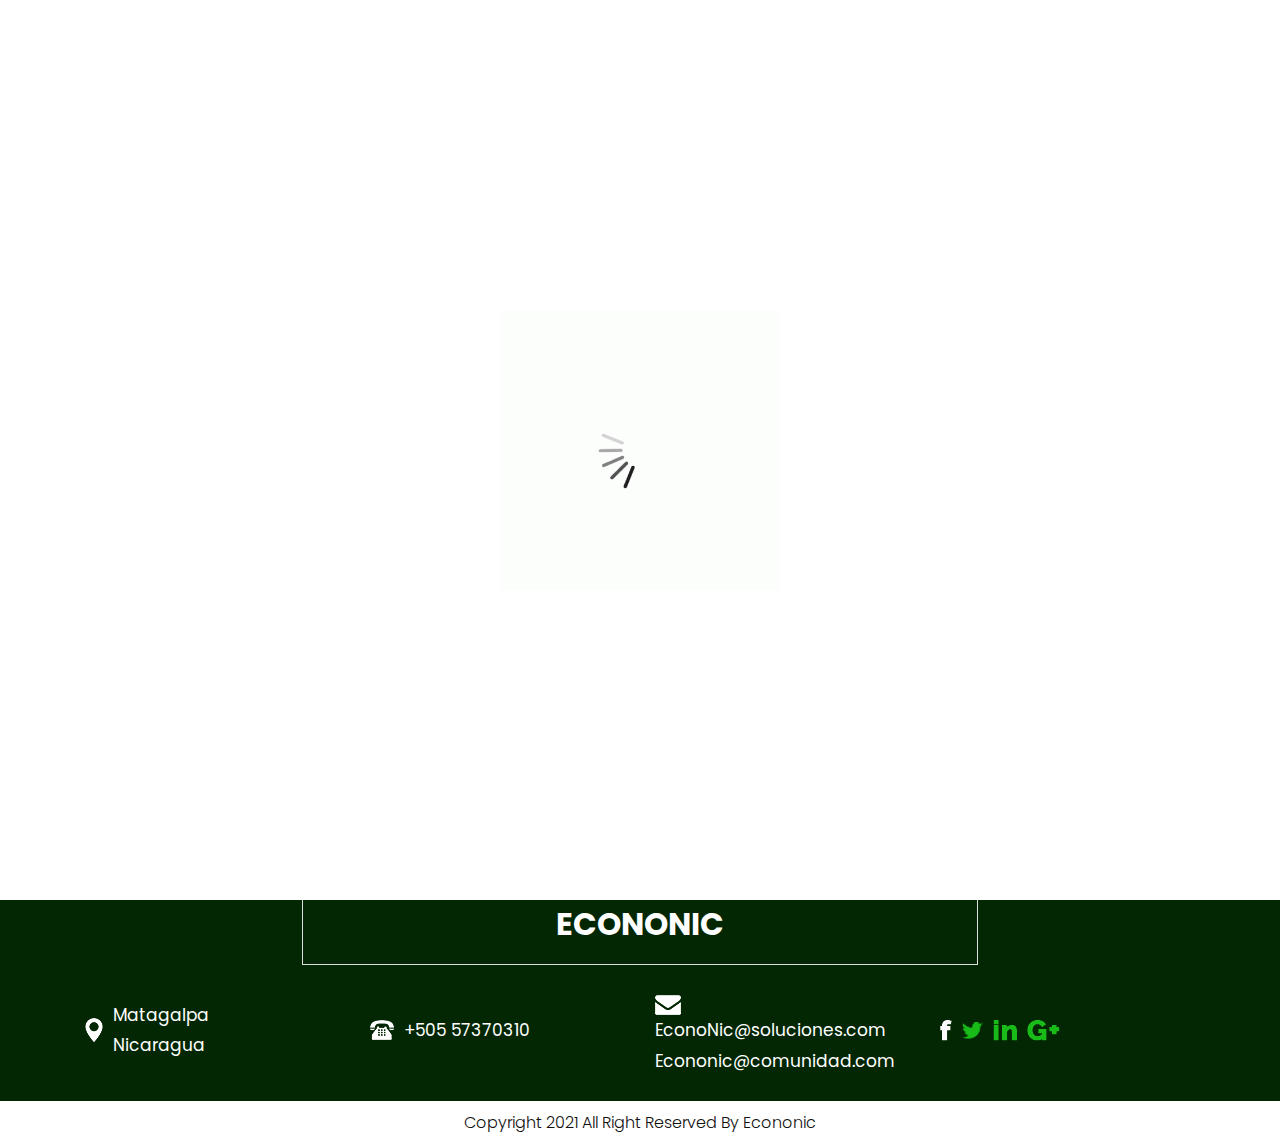
<file: whatwedo.html>
<!DOCTYPE html>
<html lang="en">

<head>
    <!-- basic -->
    <meta charset="utf-8">
    <meta http-equiv="X-UA-Compatible" content="IE=edge">
    <!-- mobile metas -->
    <meta name="viewport" content="width=device-width, initial-scale=1">
    <meta name="viewport" content="initial-scale=1, maximum-scale=1">
    <!-- site metas -->
    <title>jj coach</title>
    <meta name="keywords" content="">
    <meta name="description" content="">
    <meta name="author" content="">
    <!-- bootstrap css -->
    <link rel="stylesheet" href="css/bootstrap.min.css">
    <!-- style css -->
    <link rel="stylesheet" href="css/style.css">
    <!-- Responsive-->
    <link rel="stylesheet" href="css/responsive.css">
    <!-- fevicon -->
    <link rel="icon" href="images/fevicon.png" type="image/gif" />
    <!-- Scrollbar Custom CSS -->
    <link rel="stylesheet" href="css/jquery.mCustomScrollbar.min.css">
    <!-- Tweaks for older IEs-->
    <!--[if lt IE 9]>
      <script src="https://oss.maxcdn.com/html5shiv/3.7.3/html5shiv.min.js"></script>
      <script src="https://oss.maxcdn.com/respond/1.4.2/respond.min.js"></script><![endif]-->
</head>
<!-- body -->

<body class="main-layout inner_page Coach_page">
    <!-- loader  -->
    <div class="loader_bg">
        <div class="loader"><img src="images/loading.gif" alt="#" /></div>
    </div>
    <!-- end loader -->
    <!-- header -->
    <header>
        <!-- header inner -->
        <div class="header">
            <div class="container">
                <div class="row">
                    <div class="col-xl-3 col-lg-3 col-md-3 col-sm-3 col logo_section">
                        <div class="full">
                            <div class="center-desk">
                                <div class="logo"> <a href="index.html"><img src="images/logo3.png" alt="#"></a> </div>
                            </div>
                        </div>
                    </div>
                    <div class="col-xl-9 col-lg-9 col-md-9 col-sm-9">
                        <div class="menu-area">
                            <div class="limit-box">
                                <nav class="main-menu">
                                    <ul class="menu-area-main">
                                       <li > <a href="index.html">Inicio</a> </li>
                                        <li > <a href="aboutus.html">Nosotros</a> </li>
                                        <li class="active"> <a href="whatwedo.html"> ¿Que hacemos?</a> </li>
                                        <li> <a href="contact.html">Inicia una queja</a> </li>
                                        <li class="mean-last"> <a href="#"><img src="images/search_icon.png" alt="#" /></a> </li>
                                        <li class="mean-last"> <a href="#"><img src="images/top-icon.png" alt="#" /></a> </li>
                                    </ul>
                                </nav>
                            </div>
                        </div>
                    </div>
                </div>
            </div>
        </div>
        <!-- end header inner -->
    </header>
    <!-- end header -->

    <!-- Coach -->
    <div class="Coach-bg">
        <div class="container">
            <div class="row">
                <div class="col-xl-12 col-lg-12 col-md-12 col-sm-12">
                    <div class="abouttitle">
                        <h2></h2>
                    </div>
                </div>
            </div>
        </div>
    </div>


    <div class="Coach">
        <div class="container">
            <div class="row">
                <div class="col-md-12">
                    <div class="titlepage">
                        <h2>Why <strong class="need">You Need A Coach?</strong></h2>
                        <span>A Health Coach Helps Make Change Safer and Better for Your Body</span> </div>
                </div>
            </div>
            <div class="row">
                <div class="col-xl-6 col-lg-6 col-md-6 col-sm-12">
                    <div class="row">
                        <div class="col-md-12 ">
                            <div class="tow-box ">
                                <i><img src="images/1.png" alt="img"/></i>
                                <p>I will create your everyday nutrition strategies</p>
                            </div>
                        </div>
                        <div class="col-md-12">
                            <div class="tow-box mrgn-top">
                                <i><img src="images/3.png" alt="img"/></i>
                                <p>I will help you understand why you have gained the weight</p>
                            </div>
                        </div>
                    </div>
                </div>
                <div class="col-xl-6 col-lg-6 col-md-6 col-sm-12">
                    <div class="row">
                        <div class="col-md-12 pnd-top">
                            <div class="tow-box ">
                                <i><img src="images/2.png" alt="img"/></i>
                                <p>I will help you have enough time for yourself</p>
                            </div>
                        </div>
                        <div class="col-md-12">
                            <div class="tow-box mrgn-top">
                                <i><img src="images/4.png" alt="img"/></i>
                                <p>Will Make Change Safer and Better for Your Body </p>
                            </div>
                        </div>
                    </div>
                </div>
                <div class="col-md-12">
                    <div class="read-more">
                        <a href="#">read more</a>
                    </div>
                </div>
            </div>
        </div>
    </div>
    <!-- end Currency -->

    <!-- footer -->
    <footer>
        <div class="footer">
            <div class="container">
                <div class="row">
                    <div class="col-xl-12 col-lg-12 col-md-12 col-sm-12">
                        <div class="JJcoach">
                            <h3>EconoNic <strong class="coa"> </strong></h3>
                        </div>

                    </div>


                </div>
                <div class="row pdn-top-30">
                    <div class="col-xl-3 col-lg-3 col-md-3 col-sm-12">
                        <ul class="location_icon">
                            <li> <img src="icon/location.png"> <span>Matagalpa<br>Nicaragua</span></li>


                        </ul>
                    </div>
                    <div class="col-xl-3 col-lg-3 col-md-3 col-sm-12">
                        <ul class="location_icon">
                            <li> <img src="icon/tellephone.png"><span>+505 57370310<br></span></li>
                        </ul>
                    </div>
                    <div class="col-xl-3 col-lg-3 col-md-3 col-sm-12">
                        <ul class="location_icon">
                            <li> <img src="icon/email.png"><span>EconoNic@soluciones.com<br>Econonic@comunidad.com<span></li>
                        </ul>
                    </div>
                    <div class="col-xl-3 col-lg-3 col-md-3 col-sm-12">
                        <ul class="location_icon">
                            <li> <a href="#"><img src="icon/facebook.png"></a></li>
                            <li> <a href="#"><img src="icon/Twitter.png"></a></li>
                            <li> <a href="#"><img src="icon/linkedin.png"></a></li>
                            <li> <a href="#"><img src="icon/google+.png"></a></li>
                        </ul>
                    </div>
                </div>
            </div>
        </div>
        <div class="copyright">
            <div class="container">
                <p>Copyright 2021 All Right Reserved By <a href="https://html.design/">Econonic</a></p>
            </div>
        </div>
    </footer>
    <!-- end footer -->
    <!-- Javascript files-->
    <script src="js/jquery.min.js"></script>
    <script src="js/popper.min.js"></script>
    <script src="js/bootstrap.bundle.min.js"></script>
    <script src="js/jquery-3.0.0.min.js"></script>
    <script src="js/plugin.js"></script>

    <!-- sidebar -->
    <script src="js/jquery.mCustomScrollbar.concat.min.js"></script>
    <script src="js/custom.js"></script>
</body>

</html>
</file>
<file: css/style.css>
/*--------------------------------------------------------------------- File Name: style.css ---------------------------------------------------------------------*/
/*--------------------------------------------------------------------- import Fonts ---------------------------------------------------------------------*/
 @import url('https://fonts.googleapis.com/css?family=Rajdhani:300,400,500,600,700');
 @import url('https://fonts.googleapis.com/css?family=Poppins:100,100i,200,200i,300,300i,400,400i,500,500i,600,600i,700,700i,800,800i,900,900i');
/*****---------------------------------------- 1) font-family: 'Rajdhani', sans-serif;
 2) font-family: 'Poppins', sans-serif;
 ----------------------------------------*****/
/*--------------------------------------------------------------------- import Files ---------------------------------------------------------------------*/
 @import url(animate.min.css);
 @import url(normalize.css);
 @import url(font-awesome.min.css);
 @import url(meanmenu.css);
 @import url(owl.carousel.min.css);
 @import url(slick.css);
 @import url(jquery.fancybox.min.css);
 @import url(jquery-ui.css);
 @import url(nice-select.css);
/*--------------------------------------------------------------------- skeleton ---------------------------------------------------------------------*/
 * {
     box-sizing: border-box !important;
}
 body {
     color: #666666;
     font-size: 14px;
     font-family: 'poppins', sans-serif;
     line-height: 1.80857;
     font-weight: normal;
     overflow-x: hidden;
}
 a {
     color: #1f1f1f;
     text-decoration: none !important;
     outline: none !important;
     -webkit-transition: all .3s ease-in-out;
     -moz-transition: all .3s ease-in-out;
     -ms-transition: all .3s ease-in-out;
     -o-transition: all .3s ease-in-out;
     transition: all .3s ease-in-out;
}
 h1, h2, h3, h4, h5, h6 {
     letter-spacing: 0;
     font-weight: normal;
     position: relative;
     padding: 0 0 10px 0;
     font-weight: normal;
     line-height: normal;
     color: #111111;
     margin: 0 
}
 h1 {
     font-size: 24px 
}
 h2 {
     font-size: 22px 
}
 h3 {
     font-size: 18px 
}
 h4 {
     font-size: 16px 
}
 h5 {
     font-size: 14px 
}
 h6 {
     font-size: 13px 
}
 *, *::after, *::before {
     -webkit-box-sizing: border-box;
     -moz-box-sizing: border-box;
     box-sizing: border-box;
}
 h1 a, h2 a, h3 a, h4 a, h5 a, h6 a {
     color: #212121;
     text-decoration: none!important;
     opacity: 1 
}
 button:focus {
     outline: none;
}
 ul, li, ol {
     margin: 0px;
     padding: 0px;
     list-style: none;
}
 p {
     margin: 0px;
     font-weight: 300;
     font-size: 15px;
     line-height: 24px;
}
 a {
     color: #222222;
     text-decoration: none;
     outline: none !important;
}
 a, .btn {
     text-decoration: none !important;
     outline: none !important;
     -webkit-transition: all .3s ease-in-out;
     -moz-transition: all .3s ease-in-out;
     -ms-transition: all .3s ease-in-out;
     -o-transition: all .3s ease-in-out;
     transition: all .3s ease-in-out;
}
 img {
     max-width: 100%;
     height: auto;
}
 :focus {
     outline: 0;
}
 .btn-custom {
     margin-top: 20px;
     background-color: transparent !important;
     border: 2px solid #ddd;
     padding: 12px 40px;
     font-size: 16px;
}
 .lead {
     font-size: 18px;
     line-height: 30px;
     color: #767676;
     margin: 0;
     padding: 0;
}
 .form-control:focus {
     border-color: #ffffff !important;
     box-shadow: 0 0 0 .2rem rgba(255, 255, 255, .25);
}
 .navbar-form input {
     border: none !important;
}
 .badge {
     font-weight: 500;
}
 blockquote {
     margin: 20px 0 20px;
     padding: 30px;
}
 button {
     border: 0;
     margin: 0;
     padding: 0;
     cursor: pointer;
}
 .full {
     float: left;
     width: 100%;
}
 .layout_padding {
     padding-top: 90px;
     padding-bottom: 90px;
}
 .layout_padding_2 {
     padding-top: 75px;
     padding-bottom: 75px;
}
 .light_silver {
     background: #f9f9f9;
}
 .theme_bg {
     background: #38c8a8;
}
 .margin_top_30 {
     margin-top: 30px !important;
}
 .full {
     width: 100%;
     float: left;
     margin: 0;
     padding: 0;
}
/**-- heading section --**/
 .main_heading {
     text-align: center;
     display: flex;
     justify-content: center;
     position: relative;
     margin-bottom: 50px;
}
 .main_heading h2 {
     padding: 0;
     font-size: 48px;
     line-height: 60px;
     font-weight: 400;
     position: relative;
     letter-spacing: -0.5px;
     color: #114c7d;
     border-left: solid #38c8a8 10px;
     padding-left: 15px;
}
 .main_heading h2 strong {
     background: #38c8a8;
     color: #fff;
     font-weight: 600;
     padding: 0 15px;
     line-height: 68px;
}
 .white_heading_main h2 {
     color: #fff;
}
 .small_main_heading {
     margin-top: 25px;
     float: left;
     width: 100%;
     border-bottom: solid rgba(0, 0, 0, 0.07) 1px;
     margin-bottom: 25px;
}
 .small_main_heading h2 {
     padding: 2px 0 20px 0;
     color: #114c7d;
     font-weight: 400;
     font-size: 28px;
     background-image: url('../images/fevicon.png');
     background-repeat: no-repeat;
     padding-left: 55px;
     letter-spacing: -0.5px;
}
 .small_main_heading h2 strong {
     color: #38c8a8;
     font-weight: 600;
}
 .main_bt {
     background: #120f0f;
     color: #fff;
     padding: 10px 60px 10px 60px;
     float: left;
     font-size: 15px;
     font-weight: 400;
     border: solid #120f0f 5px;
     border-radius: 0;
     margin-right: 30px;
}
 a.readmore_bt {
     color: #fff;
     font-weight: 300;
     text-decoration: underline !important;
}
 .main_bt:hover, .main_bt:focus {
     background: #18bb18;
     border: solid #18bb18 5px;
     color: #fff;
}
 .button_section {
     padding-top: 40px;
}
/**-- list icon --**/
 .ul_list_info_icon ul {
     list-style: none;
}
 .ul_list_info_icon ul li {
     display: inline;
     float: left;
     width: 100%;
}
 .ul_list_info_icon ul li img {
     width: 75px;
}
/*---------------------------- preloader area ----------------------------*/
 .loader_bg {
     position: fixed;
     z-index: 9999999;
     background: #fff;
     width: 100%;
     height: 100%;
}
 .loader {
     height: 100%;
     width: 100%;
     position: absolute;
     left: 0;
     top: 0;
     display: flex;
     justify-content: center;
     align-items: center;
}
 .loader img {
     width: 280px;
}
/*---------------------------- scroll to top area ----------------------------*/
 .scrollup {
     float: right;
     position: absolute;
     color: #fff;
     right: 20px;
     padding: 0px 5px;
     text-transform: uppercase;
     font-weight: 600;
     background: #38c8a8;
     position: fixed;
     bottom: 20px;
     z-index: 99;
     text-align: center;
     color: #fff;
     cursor: pointer;
     border-radius: 0px;
     opacity: 0;
     backface-visibility: hidden;
     -webkit-backface-visibility: hidden;
     transform: scale(1);
     -moz-transform: scale(1);
     -o-transform: scale(1);
     -webkit-transform: scale(1);
     transition: .2s all ease;
     -moz-transition: .2s all ease;
     -o-transition: .2s all ease;
     -webkit-transition: .2s all ease;
     width: 50px;
     height: 50px;
     border-radius: 100%;
     line-height: 48px;
     font-size: 16px;
}
 .scrollup.b-show_scrollBut {
     opacity: 1;
     visibility: visible;
}
 .top_awro {
     background: #ee4a79 none repeat scroll 0 0;
     cursor: pointer;
     padding: 6px 8px;
     position: fixed;
     bottom: 59px;
     right: 20px;
     display: none;
     height: 45px;
     width: 45px;
     border-radius: 50%;
     text-align: center;
     line-height: 30px;
     transition: all 0.5s ease;
}
 .sale_pro {
     background: #f25252 !important;
}
 .margin_top_50 {
     margin-top: 50px;
}
 .margin_bottom_30_all {
     margin-bottom: 30px;
}
 .text_align_center {
     text-align: center;
}
/*--------------------------------------------------------------------- header area ---------------------------------------------------------------------*/
 .header {
     background: #ffffff;
     padding: 10px 0px;}
 .logo {
     float: left;
}
 nav.main-menu {
     float: right;
     margin-left: 0;
}
 .menu-area-main li:hover a, .menu-area-main li:focus a {
     color: #18bb18;
}
 .menu-area-main li.active a {
     color: #18bb18 ;
}
 .right_cart_section {
     float: right;
     width: auto;
}
 .right_cart_section ul {
     float: left;
     min-height: auto;
     margin: 0;
     padding: 12px 0 0;
}
 .right_cart_section .cart_icons {
     padding: 18px 0 0;
}
 .main-menu ul > li nth:child(5) a {
     padding-right: 0px;
}
 .right_cart_section ul li {
     float: left;
     font-size: 17px;
     font-weight: 400;
     color: #fff;
     margin-right: 30px;
}
 .right_cart_section ul.cart_update li {
     font-size: 13px;
     color: #ccc;
     line-height: normal;
     margin: 0;
     font-weight: 300;
}
 .right_cart_section ul.cart_update li span {
     font-size: 18px;
     font-weight: 300;
     color: #fff;
     line-height: 21px;
}
 .right_cart_section ul li i {
     margin-right: 10px;
     margin-top: 5px;
     float: left;
     color: #fff;
     font-size: 21px;
}
 .right_cart_section ul li a {
     color: #fff;
}
/*-- end header middle --*/
 .top-bar-info {
     background: #111111;
     padding: 5px 0px;
}
 .top-menu-left {
     float: left;
}
 .top-menu-left li {
     position: relative;
     display: inline-block;
     margin-right: 11px;
     padding-right: 12px;
}
 .top-menu-left li::before {
     content: '';
     position: absolute;
     right: 0;
     top: 9px;
     height: 10px;
     border-right: 1px dotted #999;
}
 .top-menu-left li:last-child::before {
     display: none;
}
 .top-menu-left li:last-child {
     padding: 0px;
     margin: 0px;
}
 .top-menu-left li a {
     color: #ffffff;
     font-size: 12px;
     text-transform: uppercase;
     text-decoration: none;
}
 .top-menu-left li a:hover {
     color: #38c8a8;
}
 .right-dropdown-language {
     float: right;
     margin-left: 12px;
}
 .dropdown-bar .dropdown-link {
     position: absolute;
     z-index: 1009;
     top: 40px;
     left: 0;
     right: auto;
     min-width: 50px;
     padding: 15px;
     background: #ffffff;
     list-style: none;
     border: 2px solid #38c8a8;
     opacity: 0;
     visibility: hidden;
     -webkit-box-shadow: 0 0 10px rgba(0, 0, 0, 0.1);
     box-shadow: 0 0 10px rgba(0, 0, 0, 0.1);
     -webkit-transition: opacity 0.2s ease 0s, visibility 0.2s linear 0s;
     -o-transition: opacity 0.2s ease 0s, visibility 0.2s linear 0s;
     transition: opacity 0.2s ease 0s, visibility 0.2s linear 0s;
     text-align: left;
}
 .dropdown-bar:hover .dropdown-link {
     opacity: 1;
     visibility: visible;
     top: 25px;
}
 .dropdown-bar.right-dropdown-language>a::after {
     font-family: 'FontAwesome';
     content: "\f107";
     text-decoration: none;
     padding-left: 4px;
     color: #ffffff;
}
 .right-dropdown-language>a {
     line-height: 10px;
     padding: 5px 5px;
     cursor: pointer;
}
 .dropdown-bar .dropdown-link li a {
     color: #111111;
     display: block;
     font-size: 12px;
     line-height: 15px;
     padding: 5px 0;
}
 .dropdown-bar .dropdown-link li a:hover {
     color: #38c8a8;
}
 .dropdown-bar .dropdown-link li a img {
     margin-right: 7px;
}
 .dropdown-bar .dropdown-link li.active {
     font-weight: bold;
}
 .right-dropdown-language .dropdown-link {
     min-width: 100px;
     padding: 7px 10px;
     color: #111111;
}
 .dropdown-bar {
     position: relative;
     padding: 0 5px;
     font-size: 13px;
}
 .dropdown-bar .dropdown-link.right-sd {
     left: auto;
     right: 0;
}
 .right-dropdown-currency {
     float: right;
     margin-left: 12px;
}
 .dropdown-bar.right-dropdown-currency>a::after {
     font-family: 'FontAwesome';
     content: "\f107";
     text-decoration: none;
     padding-left: 4px;
     color: #ffffff;
}
 .right-dropdown-currency>a {
     line-height: 10px;
     padding: 5px 5px;
     cursor: pointer;
     color: #ffffff;
}
 .right-dropdown-currency .dropdown-link {
     min-width: 100px;
     padding: 7px 10px;
     color: #111111;
}
 .right-dropdown-currency .dropdown-link {
     min-width: 55px;
     padding: 7px 10px;
}
 .right-dropdown-currency .dropdown-link li a span.symbol {
     margin-right: 7px;
}
 #login-modal .modal-content {
     border-radius: 0px;
}
 #login-modal .modal-content .modal-header {
     background: #38c8a8;
     border-radius: 0;
}
 #login-modal .modal-content .modal-body .form-group input {
     background: #ffffff;
     border: 1px solid #c8c8c8;
     border-radius: 0px;
}
 #login-modal .modal-content .modal-body .form-group input:focus {
     border: 1px solid #c8c8c8 !important;
}
 #login-modal .modal-content form {
     margin-bottom: 10px;
}
 .modal-title {
     padding: 0px;
     color: #ffffff;
     font-size: 18px;
     text-transform: uppercase;
}
 .btn-template-outlined {
     background: #111111;
     color: #ffffff;
     border: none;
     border-radius: 0px;
}
 .btn-template-outlined i {
     padding-right: 10px;
}
 .text-muted {
     padding: 10px 0px;
}
 .slogan-line {
     float: right;
     color: #ffffff;
     font-size: 13px;
}
 .middle-area {
     padding: 30px 0px;
}
 .header-search {
     padding: 3px 0px;
}
 .header-search form {
     position: relative;
     -webkit-box-shadow: 0px 1px 10px -1px rgba(0, 0, 0, 0.2);
     box-shadow: 0px 1px 10px -1px rgba(0, 0, 0, 0.2);
}
 .header-search .btn-group.bootstrap-select {
     position: absolute;
     left: 0px;
     top: 0px;
}
 .header-search input {
     width: 100%;
     min-height: 45px;
     border-radius: 0px;
     border: none;
     padding-left: 15px;
     border: 1px solid #e0e7ed;
}
 .header-search form .search-btn {
     position: absolute;
     right: 0;
     top: 0;
     border: 0;
     color: #fff;
     font-size: 20px;
     padding: 4px 15px;
     border-radius: 0px;
     background-color: #38c8a8;
     cursor: pointer;
}
 .header-search form .search-btn:hover {
     background: #111111;
}
 .cart-box {
     float: right;
     margin-left: 10px;
     position: relative;
}
 .cart-content-box {
     position: absolute;
     z-index: 1009;
     top: 40px;
     left: auto;
     right: 0;
     min-width: 250px;
     max-width: 250px;
     padding: 15px;
     background: #ffffff;
     list-style: none;
     border: 2px solid #38c8a8;
     opacity: 0;
     visibility: hidden;
     -webkit-box-shadow: 0 0 10px rgba(0, 0, 0, 0.1);
     box-shadow: 0 0 10px rgba(0, 0, 0, 0.1);
     text-align: left;
     -webkit-transform: scaleY(0);
     transform: scaleY(0);
     -webkit-transform-origin: 0 0 0;
     transform-origin: 0 0 0;
     -webkit-transition: all 0.3s ease 0s;
     transition: all 0.3s ease 0s;
     transition: all 0.3s ease 0s;
}
 .cart-box:hover .cart-content-box {
     opacity: 1;
     visibility: visible;
     top: 100%;
     -webkit-transform: scaleY(1);
     transform: scaleY(1);
}
 .inner-cart {
     background: #38c8a8;
     border-radius: 2px;
     padding: 0px;
     color: #ffffff;
     position: relative;
     width: 40px;
     height: 40px;
     text-align: center;
}
 .cart-box .inner-cart:hover {
     color: #ffffff;
}
 .line-cart {
     float: left;
     line-height: 40px;
     margin-right: 9px;
}
 .cart-box a {
     display: inline-block;
}
 .cart-box a:hover {
     color: #38c8a8;
}
 .cart-box a span.icon {
     background: #38c8a8;
     width: 30px;
     height: 40px;
     display: inline-block;
     line-height: 40px;
     text-align: center;
     color: #ffffff;
     position: relative;
     border-radius: 2px;
}
 .cart-box a .p-up {
     position: absolute;
     right: -8px;
     top: -8px;
     line-height: initial;
     background: #38c8a8;
     padding: 3px;
     border-radius: 50%;
     width: 17px;
     height: 17px;
     font-size: 12px;
     text-align: center;
     line-height: 10px;
}
 .wish-box {
     float: right;
}
 .wish-box a {
     display: inline-block;
}
 .wish-box a:hover {
     color: #38c8a8;
}
 .wish-box a span.icon {
     background: #38c8a8;
     width: 40px;
     height: 40px;
     display: inline-block;
     line-height: 40px;
     text-align: center;
     color: #ffffff;
     position: relative;
     border-radius: 2px;
}
 .wish-box a span.icon:hover {
     background: #111111;
}
 .cart-content-right {
     padding: 5px 0px;
}
 .cart-content-box .items {
     text-align: center;
}
 .product-media {
     width: 60px;
     float: left;
     position: relative;
}
 .cart-content-box .items:hover .product-media::before {
     transform: scale(1);
     -webkit-transform: scale(1);
     -moz-transform: scale(1);
     -ms-transform: scale(1);
     -o-transform: scale(1);
}
 .product-media::before {
     position: absolute;
     content: '';
     z-index: 2;
     top: 0;
     left: 0;
     width: 100%;
     height: 100%;
     background-color: #38c8a8;
     opacity: 0.4;
     transform: scale(0);
     -webkit-transform: scale(0);
     -moz-transform: scale(0);
     -ms-transform: scale(0);
     -o-transform: scale(0);
     transition: all 0.5s ease;
     -webkit-transition: all 0.5s ease;
     -moz-transition: all 0.5s ease;
     -o-transition: all 0.5s ease;
}
 .cart-content-box .items .item .remove {
     position: absolute;
     right: 0px;
     top: 0px;
     background: #38c8a8;
     color: #ffffff;
     width: 20px;
     height: 20px;
     line-height: 18px;
     border-radius: 2px;
}
 .cart-content-box .items .item {
     margin-bottom: 10px;
     padding-bottom: 10px;
     border-bottom: 1px solid #e0e7ed;
     position: relative;
}
 .cart-content-box .items .item .product-info {
     padding-top: 10px;
     padding-left: 71px;
     text-align: left;
}
 .cart-content-box .items .item .remove:hover {
     background: #111111;
}
 .subtotal {
     text-align: left;
     text-transform: capitalize;
     color: #38c8a8;
     font-weight: 500;
     margin-bottom: 15px;
}
 .subtotal span {
     font-weight: bold;
     color: #111111;
     padding-left: 15px;
     float: right;
}
 .actions .btn-process {
     padding: 5px 16px;
     color: #ffffff;
     font-family: 'Roboto', sans-serif;
     font-size: 14px;
     border-radius: 2px;
     overflow: hidden;
}
 .actions .btn-process:hover {
     color: #ffffff;
}
 .line-cart {
     position: relative;
}
 .wish-box a span.icon span {
     position: absolute;
     right: -8px;
     top: -8px;
     line-height: initial;
     background: #38c8a8;
     padding: 3px;
     border-radius: 50%;
     width: 17px;
     height: 17px;
     font-size: 12px;
}
 .main-menu {
     text-align: center;
}
 .main-menu ul {
     margin: 0;
     list-style-type: none;
}
 .main-menu ul>li {
     display: inline-block;
     position: relative;
}
 .main-menu ul > li a {
     padding: 7px 18px;
     line-height: 20px;
     font-size: 16px;
     display: block;
     font-weight: 500;
     color: #fff;
     text-transform: uppercase;
}
 .main-menu ul li:last-child a {
     padding-right: 0;
}
 .sub-down li {
     background: #ffffff;
}
 .main-menu ul>li .sub-down li a {
     color: #114c7d;
     font-size: 15px;
     text-transform: capitalize;
     font-weight: 300;
     padding: 12px 5px;
     position: relative;
     border-bottom: solid #eee 1px;
}
 .main-menu ul>li .sub-down li a::before {
}
 .main-menu ul>li .sub-down li a:hover {
     color: #111111;
}
 .main-menu ul>li .sub-down li a:hover::before {
}
 .main-menu ul li:first-child {
     margin-left: 0;
}
 .main-menu ul>li>ul {
     opacity: 0;
     position: absolute;
     text-align: left;
     top: 100%;
     -webkit-transform: scaleY(0);
     transform: scaleY(0);
     -webkit-transform-origin: 0 0 0;
     transform-origin: 0 0 0;
     -webkit-transition: all 0.3s ease 0s;
     transition: all 0.3s ease 0s;
     visibility: hidden;
     width: 240px;
     z-index: 999;
     background: #fff;
     -webkit-box-shadow: 0 6px 12px rgba(0, 0, 0, .175);
     box-shadow: 0 6px 12px rgba(0, 0, 0, .175);
}
 .main-menu>ul>li:hover>ul {
     -webkit-transform: scaleY(1);
     transform: scaleY(1);
     visibility: visible;
     opacity: 1;
}
 .main-menu ul>li>ul>li {
     margin: 0px;
     position: relative;
     display: block;
}
 .main-menu ul>li>ul>li:hover>ul {
     -webkit-transform: scaleY(1);
     transform: scaleY(1);
     visibility: visible;
     opacity: 1;
     left: 100%;
     top: 10px;
}
 .main-menu ul>li>ul>li>a {
     background: none !important;
}
 .mean-container .mean-nav {
     margin-top: 0px;
     position: absolute;
     top: 100%;
}
 .main-menu ul>li {
     position: inherit;
     display: inline-block;
     vertical-align: middle;
}
 .main-menu ul>li:nth-child (6) {
     padding-right: 0px;
}
 .nav>li {
     position: inherit;
     display: inline-block;
     vertical-align: middle;
}
 .megamenu .sub-down {
     max-width: 1140px;
     width: 100%;
     left: 0;
     margin: 0 auto;
     right: 0;
     padding: 15px 0px;
}
 .sub-full {
}
 .simple-down {
     padding: 15px;
}
 .megamenu-categories {
     padding: 10px 0px;
}
 .sub-full.megamenu-categories li {
     display: block;
}
 .megamenu .sub-full.megamenu-categories ol li a {
     padding: 5px 0px;
     font-size: 15px !important;
     font-weight: 500;
}
 .sub-full.megamenu-categories ol li .category-title {
     padding: 15px 0px;
     font-size: 16px;
     font-weight: 600;
     text-transform: uppercase;
}
 .sub-full.megamenu-categories ol li .category-box a {
     padding: 5px 0px;
}
 .menu-add {
     padding: 30px 15px;
}
 .menu-add img {
     width: 100%;
}
 .main-w img {
     width: 100%;
}
 .women-box {
     position: relative;
}
 .women-box::before {
     content: "";
     position: absolute;
     background: rgba(0, 0, 0, 0.3);
     width: 100%;
     height: 100%;
}
 .banner-up-text {
     position: absolute;
     bottom: 10px;
     left: 0px;
     right: 0px;
     text-align: center;
}
 .text-a {
     color: #fff;
     text-transform: uppercase;
     font-size: 40px;
     line-height: 40px;
     font-weight: 700;
}
 .text-b {
     color: #fff;
     font-size: 28px;
     text-transform: uppercase;
     line-height: 30px;
     padding: 20px 0px;
}
 .text-c {
     color: #ffffff;
     font-size: 31px;
     font-weight: 300;
     text-transform: uppercase;
     line-height: 30px;
     padding-bottom: 20px;
}
 .megamenu .sub-full.megamenu-categories .women-box .banner-up-text a {
     background: #111111;
     color: #ffffff !important;
     display: inline-block;
     padding: 10px 16px;
     border-radius: 2px;
     overflow: hidden;
     font-size: 16px;
}
 .sticky-wrapper .sticky-wrapper-header {
     z-index: 20 !important;
     background: #ffffff;
}
 .is-sticky .sticky-wrapper-header .middle-area {
     padding: 10px 0px 
}
 .sticky-wrapper:not(.is-sticky) {
     height: auto !important;
}
 .hover-btn {
     display: inline-block;
     vertical-align: middle;
     -webkit-transform: perspective(1px) translateZ(0);
     transform: perspective(1px) translateZ(0);
     box-shadow: 0 0 1px rgba(0, 0, 0, 0);
     position: relative;
     background: #111111;
     -webkit-transition-property: color;
     transition-property: color;
     -webkit-transition-duration: 0.3s;
     transition-duration: 0.3s;
}
 .hover-btn::before {
     content: "";
     position: absolute;
     z-index: -1;
     top: 0;
     bottom: 0;
     left: 0;
     right: 0;
     background: #38c8a8;
     -webkit-transform: scaleX(0);
     transform: scaleX(0);
     -webkit-transform-origin: 50%;
     transform-origin: 50%;
     -webkit-transition-property: transform;
     transition-property: transform;
     -webkit-transition-duration: 0.3s;
     transition-duration: 0.3s;
     -webkit-transition-timing-function: ease-out;
     transition-timing-function: ease-out;
     display: block !important;
}
 .hover-btn:hover::before, .hover-btn:focus::before, .hover-btn:active::before {
     -webkit-transform: scaleX(1);
     transform: scaleX(1);
}
 .hover-btn:hover, .hover-btn:focus, .hover-btn:active {
     color: white;
     box-shadow: none;
}
 .btn-secondary.focus, .btn-secondary:focus {
     box-shadow: none;
}
 .img-responsive {
     max-width: 100%;
}
 .padding_right_15_inner {
     padding-right: 15px;
}
 .padding_left_15_inner {
     padding-left: 15px;
}
 .dark_bg {
     background: #114c7d;
}
/*--------------------------------------------------------------------- top banner area ---------------------------------------------------------------------*/
 .top-banner-slider {
     overflow: hidden;
     clear: both;
     height: 600px;
}
 .top-banner-slider .heroslider {
     margin: 0px;
     padding: 0px;
     border: none;
     position: relative;
     border-radius: 0;
}
 .swiper-overlay {
     height: 100%;
     position: relative;
}
 .swiper-overlay {
     background: rgba(0, 0, 0, 0.5);
     content: "";
     width: 100%;
     height: 100%;
     left: 0px;
     top: 0px;
}
 .heroslider .container {
     position: relative;
     height: 100%;
     padding-left: 0;
     padding-right: 0;
     z-index: 5;
}
 .swiper-container {
     width: 100%;
     height: 100%;
}
 .heroslider .slider-01 {
     width: 100%;
     background-image: url(../images/slider-01.jpg);
     background-size: cover;
     background-position: center;
}
 .heroslider .slider-02 {
     width: 100%;
     background-image: url(../images/slider-02.jpg);
     background-size: cover;
     background-position: center;
}
 .heroslider .slider-03 {
     width: 100%;
     background-image: url(../images/slider-03.jpg);
     background-size: cover;
     background-position: center;
}
 .heroslider .slides li {
     height: 600px;
}
 .top-banner-slider .heroslider .slides li::before {
     content: "";
     position: absolute;
     background: rgba(0, 0, 0, 0.4);
     height: 100%;
     width: 100%;
     left: 0px;
     top: 0px;
}
 .top-banner-slider .flex_caption3 {
     position: absolute;
     z-index: 30;
     left: 0;
     right: 0;
     bottom: 50px;
     margin: 0 -15px;
     display: flex;
}
 a.slide_banner {
     position: relative;
     display: inline-block;
     margin: 0 12px 0 15px;
}
 .slide1_banner1 {
     width: 570px;
}
 .slide1_banner2 {
     width: 270px;
}
 .slide1_banner3 {
     width: 270px;
}
 .top-banner-slider .flex_caption1 {
     text-align: center;
     position: absolute;
     z-index: 30;
     left: 0;
     right: 0;
     margin: 0 auto;
     top: 31%;
     max-width: 720px;
     width: 100%;
     text-transform: uppercase;
     color: #333;
}
 .top-banner-slider .flex_caption1 .title1 {
     font-size: 36px;
     font-weight: 300;
     color: #ffffff;
}
 .top-banner-slider .flex_caption1 .title2 {
     font-size: 60px;
     font-weight: 900;
     color: #ffffff;
}
 .top-banner-slider .flex_caption2 {
     text-align: center;
}
 .top-banner-slider .flex_caption2 {
     position: absolute;
     z-index: 30;
     left: 0;
     top: 20%;
     display: table;
     width: 177px;
     height: 177px;
     background-color: #242424;
}
 .top-banner-slider .flex_caption2 .middle {
     display: table-cell;
     vertical-align: middle;
     text-transform: uppercase;
     text-align: center;
     font-weight: 700;
     line-height: 31px;
     font-size: 26px;
     color: #fff;
     transition: all 0.1s ease-in-out;
     -webkit-transition: all 0.1s ease-in-out;
}
 .top-banner-slider .flex_caption2 .middle:hover {
     background: #38c8a8;
}
 .top-banner-slider .flex_caption2 span {
     display: block;
     font-weight: 100;
     line-height: 36px;
     font-size: 34px;
}
 a.slide_banner::before {
     content: '';
     position: absolute;
     left: 0;
     top: 0;
     right: 0;
     bottom: 0;
     opacity: 0;
     border: 2px solid #ffffff;
     transition: all 0.1s ease-in-out;
     -webkit-transition: all 0.1s ease-in-out;
}
 a.slide_banner:hover::before {
     left: -7px;
     top: -7px;
     right: -7px;
     bottom: -7px;
     opacity: 1;
}
 .flex-control-nav {
     background: #38c8a8;
     bottom: 0px;
     position: relative;
}
 .flex-control-nav li {
     line-height: 10px;
}
 .flex-control-paging li a {
     background: rgba(255, 255, 255, 1);
     border: 2px solid #ffffff;
}
 .flex-control-paging li a.flex-active {
     border: 2px solid #ffffff;
}
 .flex-direction-nav a {
     background: #111111;
     text-align: center;
}
 .heroslider:hover .flex-direction-nav .flex-prev:hover {
     background: #38c8a8;
}
 .heroslider:hover .flex-direction-nav .flex-next:hover {
     background: #38c8a8;
}
 .flex-direction-nav a::before {
     color: #ffffff;
}
 .top-banner-slider .swiper-pagination {
     padding: 10px 0px;
}
 .heroslider .swiper-pagination {
     bottom: 0px;
     background: #38c8a8;
}
 .heroslider .swiper-pagination .swiper-pagination-bullet-active {
     background: #fff;
}
 .heroslider .swiper-pagination::before {
     content: "";
     width: 22px;
     height: 22px;
     position: absolute;
     left: -10px;
     top: 4px;
     z-index: -1;
     background: #e12d4f;
     -webkit-transform: rotate(45deg);
     transform: rotate(45deg);
}
 .heroslider .swiper-pagination::after {
     content: "";
     width: 22px;
     height: 22px;
     position: absolute;
     right: -10px;
     top: 4px;
     z-index: -1;
     background: #e12d4f;
     -webkit-transform: rotate(45deg);
     transform: rotate(45deg);
}
 .heroslider .swiper-pagination.swiper-pagination-bullets-dynamic {
     overflow: visible;
     width: 110px !important;
}
 .heroslider .swiper-pagination .swiper-pagination-bullet {
     opacity: 1;
}
 input[type="checkbox"].styled:checked+label:after, input[type="radio"].styled:checked+label:after {
     font-family: 'FontAwesome';
     content: "\f00c";
}
 input[type="checkbox"] .styled:checked+label::before, input[type="radio"] .styled:checked+label::before {
     color: #fff;
}
 input[type="checkbox"] .styled:checked+label::after, input[type="radio"] .styled:checked+label::after {
     color: #fff;
}
/*--------------------------------------------------------------------- layout new css ---------------------------------------------------------------------*/
 .relative {
    position: absolute;
     right: 0;
     top: 50%;
     transform: translateY(-50%);
    bottom: auto;
     text-align: left;
     padding: 0;
}
 .banner-main {
    position: relative;
}
 .banner-main .carousel-caption h1 {
    font-size: 76px;
     line-height: 80px;
     color: #18bb18;
     font-weight: bold;
}
 .cur {
    color: #ad2100;
     font-weight: bold !important;
}
 .banner-main .carousel-caption span {
    font-size: 35px;
     color: #2f2f2f;
     padding-bottom: 25px;
     display: inline-block;
}
 .banner-main .carousel-caption p {
    font-size: 17px;
     line-height: 30px;
     color: #2f2f2f;
}
 .carousel-indicators .active {
    background-color: #18bb18;
}
 .carousel-indicators li {
    background-color: #000;
     width: 20px;
     height: 20px;
     border-radius:20px;
}
 .carousel-control-next-icon {
    display: none;
}
 .carousel-control-prev-icon {
    display: none;
}
 .banner-main .carousel-indicators {
    right: inherit;
}
 .about {
    margin-top: 90px;
     background: url(../images/about-bg.jpg);
     background-size: 100% auto;
     background-repeat: no-repeat;
     background-position: center center;
}
 .aboutheading {
    text-align: center;
     border:#12dc12 solid 1px;
}
 .aboutheading h2 {
     padding: 5px 0px;
     font-size: 60px;
     font-weight: 500;
}
 .about .aboutimg {
    text-align: center;
}
 .about .aboutimg figure {
    margin: 0px;
     padding-top: 40px;
}
 .about .aboutimg p {
    font-size: 17px;
     line-height: 32px;
     color: #555554;
     padding: 30px 0px;
}
 .about .aboutimg a{
     width: 218px;
     font-size: 17px;
     padding: 20px 0px;
     background-color: #000;
     color: #fff;
     display: inline-block;
     line-height: 20px;
     text-transform: uppercase;
     text-align: center;
}
 .about .aboutimg a:hover {
    color: #fff;
     background-color: #18bb18;
}
 .Coach {
     background-color: #fff;
     padding: 90px 0px;
}
 .Coach .titlepage {
     text-align: center;
     padding-bottom: 65px;
}
 .Coach .titlepage h2 {
     line-height: 72px;
     font-size: 40px;
     color: #18bb18;
}
 .need {
    color: #120f0f;
     font-weight: normal;
}
 .Coach .titlepage span {
    font-size: 20px;
     line-height: 22px;
     color: #383838;
}
 .Coach .tow-box {
     background-color: #fff;
}
 .mrgn-top {
    margin-top: 60px;
}
 .Coach .tow-box i {
     padding-right: 34px;
     float: left;
}
 .Coach .tow-box i img {
     float: left;
}
 .Coach .tow-box p {
    font-size: 27px;
     line-height: 34px;
     color: #151108;
}
 .Coach .read-more {
    margin-top: 60px;
}
 .Coach .read-more a{
     padding: 20px 0px;
     background-color: #000;
     color: #fff;
     display: inline-block;
     font-weight: 400;
     font-size: 17px;
     line-height: 20px;
     margin: 0 auto;
     display: flex;
     justify-content: center;
     width: 218px;
     text-transform: uppercase;
     text-align: center;
}
 .Coach .read-more a:hover {
    background-color: #18bb18;
}
 .green_bg {
    background-color: #18bb18;
}
 .guaranteed figure {
    margin: 0;
}
 .guaranteed figure img {
    width: 100%
}
 .pdn-right {
    padding-right: 0px;
}
 .get {
    padding-left: 30.3%;
     padding-bottom: 49px;
     padding-top: 32px;
}
 .get h2 {
     font-weight: bold;
     line-height: 86px;
     font-size: 60px;
     color: #14120f;
}
 .white {
    color: #fff;
}
 .get p {
    color: #fff;
     font-size: 17px;
     line-height: 32px;
}
 .get a {
     padding: 20px 0px;
     background-color: #000;
     color: #fff;
     width: 201px;
     display: inline-block;
     text-align: center;
     text-transform: uppercase;
     margin-top: 30px;
}
 .get a:hover {
    color: #14120f;
     background-color: #fff;
}
 .contact_form {
     background: #114c7d;
     padding: 45px;
}
 .carousel-control-next {
     left: 0px;
     bottom: 109px;
}
 .carousel-control-prev {
     bottom: 68px;
     bottom: 0;
}
 .full-slider_cont {
     background-color: #fff;
     padding-top: 50px;
}
 .full-slider_cont h1 {
     font-size: 65px;
     line-height: 72px;
     color: #110707;
}
 .dark_brown {
     color: #ad2100;
     font-weight: bold;
}
 .full-slider_cont p {
     font-weight: 400;
     font-size: 17px;
     line-height: 34px;
     color: #262424;
     padding: 19px 0px 70px 0px;
}
 .cur {
     color: #ffffff;
}
 .parrafo {
    color: #ffffff;
}

 .Contact {
     background-color: #fff;
     padding-top: 90px;
     padding-bottom: 90px;
}
 .Contact .titlepage3 {
     padding-bottom: 50px;
}
 .Contact .titlepage3 h2 {
     font-size: 60px;
     line-height: 50px;
     color: #01080b;
     padding-bottom: 0px;
     font-weight: bold;
     text-align: center;
}
 .form-control {
     border: #b1b0b0 solid 1px;
     margin-bottom: 37px;
     border-radius: inherit;
     padding: 25px 19px;
     color: #cfcece;
     border-radius: 40px;
}
 .form-control:focus, .form-control:hover {
     border: #b1b0b0 solid 1px !important;
}
 .textarea {
     margin-bottom: 37px;
     padding: 35px 19px;
     color: #655f5f !important;
     width: 100%;
     border: #b1b0b0 solid 1px;
     border-radius: 40px;
     padding-top: 73px;
}
 .send-btn {
     font-size: 26px;
     border: #000000 solid 2px;
     padding: 16px 70px;
     background-color: #000000;
     color: #fff;
     border-radius: 40px;
     margin: 0 auto;
}
 .send-btn:hover {
     background-color: #18bb18;
     border: #18bb18 solid 2px;
     color: #fff;
}
 .footer {
     background-color: #032703;
     padding-bottom: 36px;
}
 .footer .JJcoach {
    margin-top: 45px;
}
 .footer .JJcoach h3 {
     color: #fff;
     font-size: 31px;
     line-height: 30px;
     display: block;
     padding-bottom: 25px;
     text-transform: uppercase;
     text-align: center;
     border: #ddd solid 1px;
     width: 676px;
     margin: 0 auto;
     padding: 25px 0;
     font-weight: bold;
}
 .coa {
    color: #12dc12;
}
 .footer .Contact i a {
     border: #fff solid 1px;
     padding: 3% 11%;
     display: inline-block;
}
 .footer .Social h3 {
     color: #fff;
     font-size: 17px;
     line-height: 30px;
     display: block;
     padding-bottom: 25px;
     text-transform: uppercase;
}
 .pdn-top-30 {
    padding-top: 30px;
}
 ul.location_icon {
     list-style: none;
     margin: 0;
     padding: 0;
     width: 100%;
     float: left;
}
 ul.location_icon li {
     float: left;
     height: 70px;
     color: #fff;
     display: flex;
     flex-wrap: wrap;
     align-items: center;
}
 ul.location_icon li img {
    padding-right: 10px;
}
 ul.location_icon span {
    font-size: 17px;
     font-weight: 400;
}
 ul.socil_link {
     list-style: none;
     margin: 0;
     padding: 0;
     width: 100%;
     float: left;
}
 ul.socil_link li {
     float: left;
     padding-right: 22%;
     height: 70px;
     margin: 0 -1px 0 0;
     text-align: center;
     display: flex;
     justify-content: center;
     align-items: center;
}
 .copyright {
     background-color: #fff;
     padding: 10px 0px;
}
 .copyright p {
     color: #120f0f;
     font-size: 16px;
     text-align: center;
}
 .copyright a {
    color: #120f0f;
}
 .copyright a:hover {
    color: #18bb18;
}
/*--------------------------------------------------------------------- inner_page css ---------------------------------------------------------------------*/
 .about_page .about {
    margin-bottom: 90px;
}
 .about-bg {
     background-color: #18bb18;
     margin-bottom: 90px;
}
 .about-bg .abouttitle h2 {
     color: #fff;
     text-transform: uppercase;
     font-size: 40px;
     line-height: 45px;
     padding: 40px 0;
     font-weight: 500;
     text-align: center;
}
 .about_page .about .aboutimg p{
    text-align: left;
}
 .meet_page .get_infor {
    margin-bottom: 90px;
}
 .meet_page .meet-me {
     background-color: #18bb18;
     margin-bottom: 90px;
}
 .pdntp {
    padding-top: 135px;
}
 .meet_page .meet-me .abouttitle h2 {
     color: #fff;
     text-transform: uppercase;
     font-size: 40px;
     line-height: 45px;
     padding: 40px 0;
     font-weight: 500;
     text-align: center;
}
 .Coach-bg {
     background-color: #18bb18;
}
 .Coach-bg .abouttitle h2 {
     color: #fff;
     text-transform: uppercase;
     font-size: 40px;
     line-height: 45px;
     padding: 40px 0;
     font-weight: 500;
     text-align: center;
}
 .Contact-bg {
     background-color: #18bb18;
}
 .Contact-bg .abouttitle h2 {
     color: #fff;
     text-transform: uppercase;
     font-size: 40px;
     line-height: 45px;
     padding: 40px 0;
     font-weight: 500;
     text-align: center;
}
/** slider arrow **/
</file>
<file: css/responsive.css>
/*--------------------------------------------------------------------- File Name: responsive.css ---------------------------------------------------------------------*/
/*------------------------------------------------------------------- 991px x 768px ---------------------------------------------------------------------*/
 @media only screen and (min-width: 768px) and (max-width: 991px) {
     .main-menu ul>li a {
         padding: 20px 20px 20px;
    }
     .header-search {
         padding: 15px 0px;
    }
}
/*------------------------------------------------------------------- 767px x 599px ---------------------------------------------------------------------*/
 @media only screen and (min-width: 599px) and (max-width: 767px) {
     .logo {
         text-align: center;
    }
     .cart-content-right {
         padding-bottom: 5px;
    }
     .mg {
         margin: 0px 0px;
    }
     .menu-area-main {
         height: 256px;
         overflow-y: auto;
    }
     .megamenu>.row [class*="col-"] {
         padding: 0px;
    }
     .menu-area-main .megamenu .men-cat {
         padding: 0px 15px;
    }
     .menu-area-main .megamenu .women-cat {
         padding: 0px 15px;
    }
     .menu-area-main .megamenu .el-cat {
         padding: 0px 15px;
    }
     .mean-container .mean-nav ul li a.mean-expand {
         height: 19px;
    }
     .category-box.women-box {
         display: none;
    }
     .cart-box {
         display: inline-block;
         margin: 0px 30px;
    }
     .wish-box {
         float: none;
         margin: 0px 30px;
         display: inline-block;
    }
     .menu-add {
         display: none;
    }
     .category-box {
         display: none;
    }
     .mean-container .mean-nav ul li ol {
         padding: 0px;
    }
     .mean-container .mean-nav ul li a {
         padding: 10px 20px;
         width: 94.8%;
    }
     .mean-container .mean-nav ul li li a {
         width: 92%;
         padding: 1em 4%;
    }
     .mean-container .mean-nav ul li li li a {
         width: 100%;
    }
     .header-search {
         padding: 15px 0px;
    }
     #collapseFilter.d-md-block {
         padding: 30px 0px;
    }
}
/*------------------------------------------------------------------- 599px x 280px ---------------------------------------------------------------------*/
 @media only screen and (min-width: 280px) and (max-width: 599px) {
     .cart-content-right {
         padding-bottom: 5px;
    }
     .megamenu>.row [class*="col-"] {
         padding: 0px;
    }
     .menu-area-main .megamenu .men-cat {
         padding: 0px 15px;
    }
     .menu-area-main .megamenu .women-cat {
         padding: 0px 15px;
    }
     .menu-area-main .megamenu .el-cat {
         padding: 0px 15px;
    }
     .mean-container .mean-nav ul li a {
         padding: 1em 4%;
         width: 92%;
    }
     .mean-container .mean-nav ul li li a {
         width: 90%;
         padding: 1em 5%;
    }
     .mean-container .sub-full.megamenu-categories ol li a {
         padding: 5px 0px;
         text-transform: capitalize;
         width: 100%;
    }
     .megamenu .sub-full.megamenu-categories .women-box .banner-up-text a {
         width: auto;
         border: none;
         float: none;
    }
     .menu-area-main {
         height: 290px;
         overflow-y: auto;
    }
     .mean-container .mean-nav ul li a.mean-expand {
         top: 0;
    }
}
 @media (min-width: 992px) and (max-width: 1199px) {
     .main-menu ul > li a {
         padding: 11px 9px 0 9px;
    }
     .full-slider_cont h1 {
         font-size: 51px;
         line-height: 61px;
    }
     .Coach .tow-box p {
        font-size: 21px;
    }
     .get {
        padding-left: 0;
    }
     .get h2 {
         line-height: 36px;
         font-size: 31px;
    }
     .get p {
        font-size: 15px;
         line-height: 25px;
    }
     .get a {
        margin-top: 19px;
    }
     ul.socil_link li {
         padding-right: 20%;
    }
     .footer .newsletter .subscribe {
         padding: 21px 0;
         width: 145px;
    }
}
 @media (min-width: 768px) and (max-width: 991px) {
     .main-menu ul > li a {
         padding: 11px 4px 0 4px;
    }
     .full-slider_cont h1{
         font-size: 40px;
         line-height: 50px;
    }
     .main_bt {
         margin-right: 15px;
         padding: 10px 41px 10px 41px;
    }
     .mean-last {
         display: none !important;
    }
     .pnd-top {
         margin-top: 0px !important;
    }
     .relative {
        left: 42px;
    }
     .banner-main .carousel-caption h1 {
        font-size: 40px;
         line-height: 50px;
    }
     .banner-main .carousel-caption span {
         font-size: 25px;
         padding-bottom: 15px;
    }
     .banner-main .carousel-caption p {
        font-size: 14px;
         line-height: 25px;
    }
     .button_section {
         padding-top: 20px;
    }
     .pdn-right {
         padding-right: 0px;
         padding-left: 0px;
    }
     .aboutheading h2 {
        font-size: 34px;
    }
     .Coach .tow-box p {
        font-size: 18px;
         line-height: 26px;
    }
     .get {
         padding-left: 0;
    }
     ul.location_icon span {
        font-size: 13px;
    }
}
 @media (min-width: 576px) and (max-width: 767px){


.logo{
    padding-top: 6px;}
     .header {
        padding-bottom: 11px;
    }
     .mean-container .mean-bar {

    margin-top: 0px;}
.mean-last {
         display: none;
    }
     .mean-last {
         display: none !important;
    }
     .carousel-caption {
        display: none;
    }
     .pdn-right {
         padding-right: 0px;
         padding-left: 0px;
    }
     .get {
         padding-left: 0;
    }
     .Coach .tow-box p {
        font-size: 26px;
    }
     .pnd-top {
         padding-top: 60px;
    }
     .footer .JJcoach h3 {
        width: 462px;
    }
     ul.location_icon {
         margin-bottom: 25px;
    }
}
 @media (max-width: 575px) {
     .header {
        padding-bottom: 0;
    }
     .logo {
         float: none;
         text-align: center;
         padding-bottom: 11px;
    }
     .mean-container .mean-bar {
         margin-top: 0;
    }
     .mean-last {
         display: none;
    }
     .mean-last {
         display: none !important;
    }
     .carousel-caption {
        display: none;
    }
     .aboutheading h2 {
         font-size: 45px;
    }
     .pdn-right {
         padding-right: 0px;
         padding-left: 0px;
    }
     .about .aboutimg p {
        font-size: 15px;
         line-height: 28px;
    }
     .Coach .titlepage h2 {
         line-height: 34px;
         font-size: 23px;
    }
     .Coach .titlepage span {
         font-size: 16px;
         line-height: 19px;
    }
     .Coach .tow-box p {
         font-size: 18px;
         line-height: 24px;
    }
     .pnd-top {
         margin-top: 60px;
    }
     .get {
         padding-left: 3.3%;
    }
     .get h2 {
         line-height: 52px;
         font-size: 39px;
    }
     .get p {
         font-size: 16px;
         line-height: 27px;
    }
     .Contact .titlepage3 h2 {
        font-size: 50px;
    }
     .send-btn {
         font-size: 15px;
         padding: 16px 58px;
    }
     .footer .JJcoach h3 {
         width: 289px;
    }
     ul.location_icon {
         margin-bottom: 25px;
    }
}
</file>
